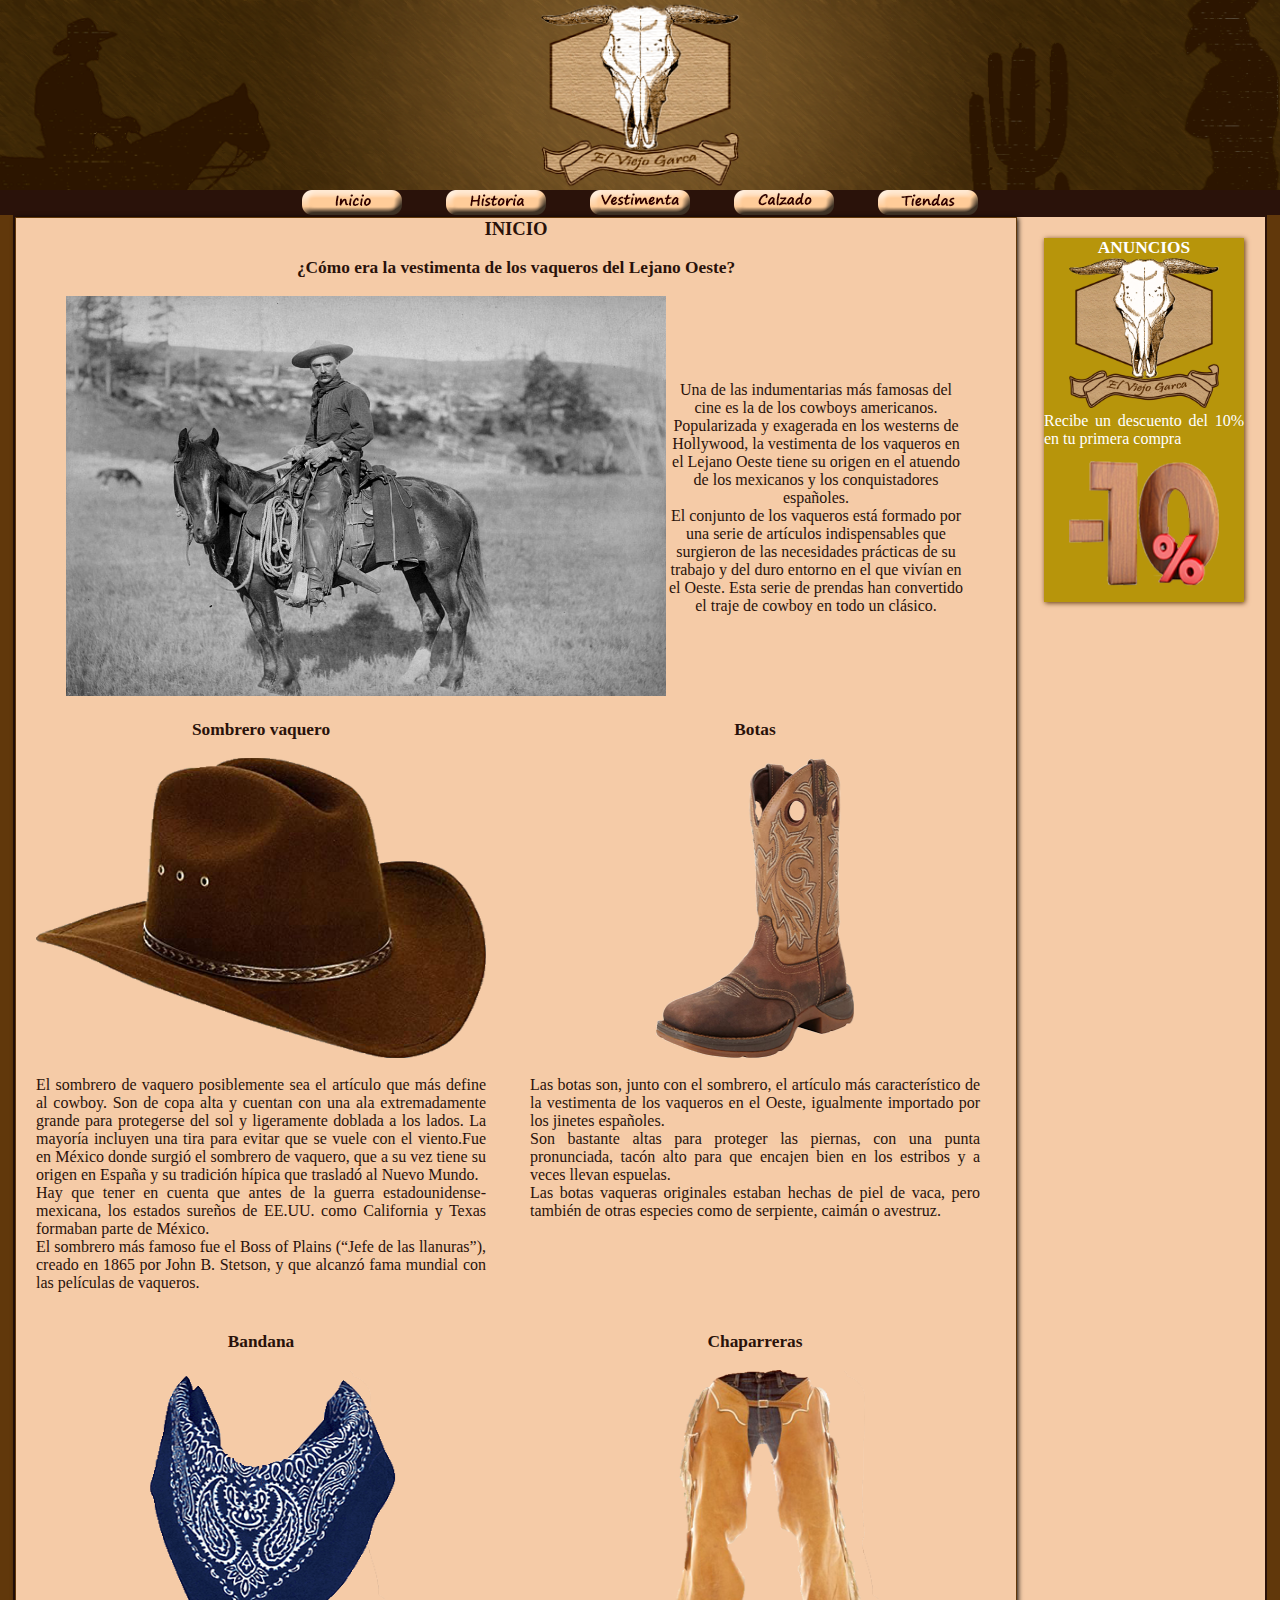
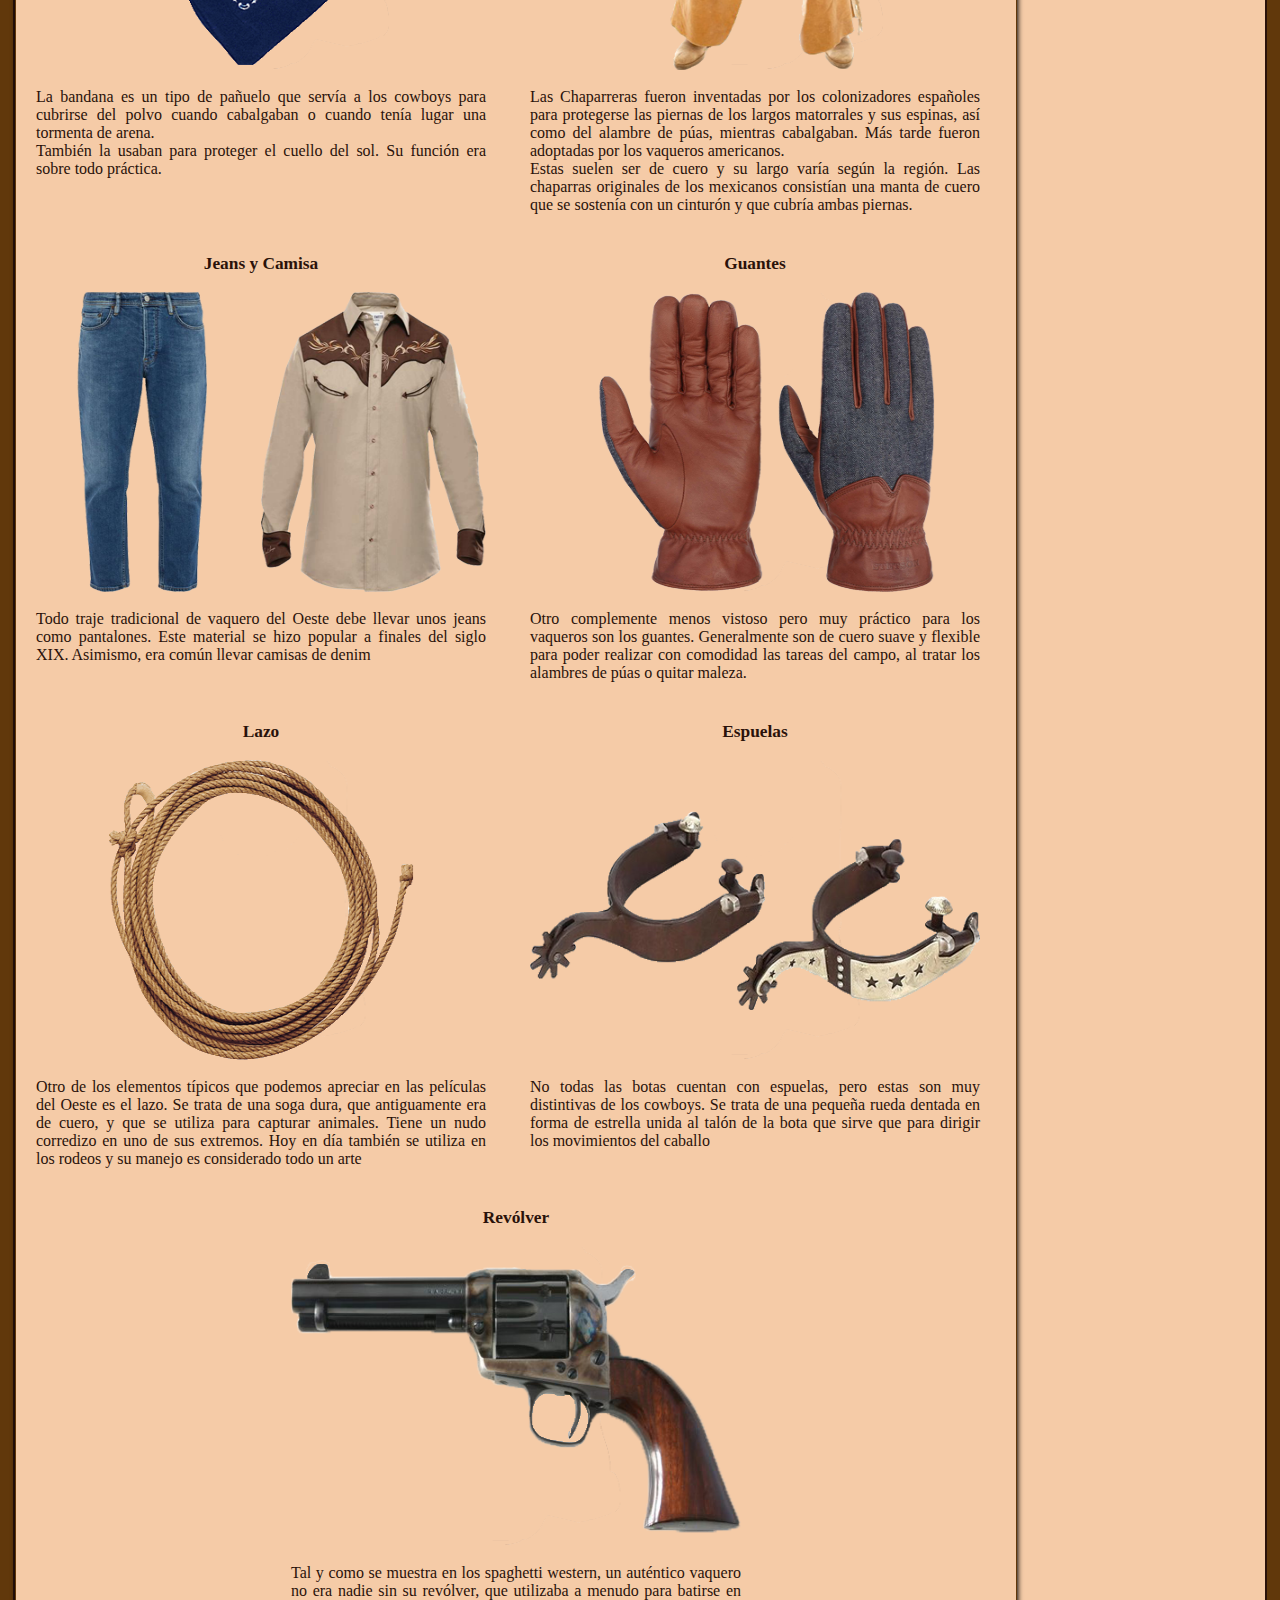
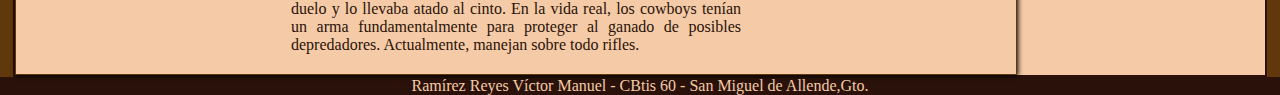
<file: index.html>
<!DOCTYPE html>
<html>
<meta charset="utf-8">
<head>
	<title>Inicio</title>
	<link rel="stylesheet" type="text/css" href="css/estilos.css">
</head>
<body>
	<header>
		<center><img src="imagenes/CintillaKO.png"></center>
	</header>
	<nav>
		<center>
			<ul>
				<a href="Index.html"><img src="imagenes/btn_inicio.png"></a>
				<a href="historia.html"><img src="imagenes/btn_historia.png"></a>
				<a href="vestimenta.html"><img src="imagenes/btn_vestimenta.png"></a>
				<a href="calzado.html"><img src="imagenes/btn_calzado.png"></a>
				<a href="tiendas.html"><img src="imagenes/btn_tiendas.png"></a>
			</ul>
		</center>
	</nav>

	<section id="main">
		<section>
			<CENTER><strong><h1>INICIO</h1></strong></CENTER>
            <br>
            <center><h3>¿Cómo era la vestimenta de los vaqueros del Lejano Oeste?</h3></center>
            <br>
            <center>
            	<table id="table1">
            	<tr id="table1">
            		<td id="table1"><center><img id="i1" src="imagenes/a6.jpg"></center></td>
            		<td id="table1">
            			<p id="c1">
				        Una de las indumentarias más famosas del cine es la de los cowboys americanos. Popularizada y exagerada en los westerns de Hollywood, la vestimenta de los vaqueros en el Lejano Oeste tiene su origen en el atuendo de los mexicanos y los conquistadores españoles.
				        <br>
				        El conjunto de los vaqueros está formado por una serie de artículos indispensables que surgieron de las necesidades prácticas de su trabajo y del duro entorno en el que vivían en el Oeste. Esta serie de prendas han convertido el traje de cowboy en todo un clásico.
				        </p>
            		</td>
            		
            	</tr>
            </table>
            </center>
			
			<article>
				<center><h3>Sombrero vaquero</h3></center>
				<br>
				<img src="imagenes/z2.png">
				<br>
				<p>
					El sombrero de vaquero posiblemente sea el artículo que más define al cowboy. Son de copa alta y cuentan con una ala extremadamente grande para protegerse del sol y ligeramente doblada a los lados. La mayoría incluyen una tira para evitar que se vuele con el viento.Fue en México donde surgió el sombrero de vaquero, que a su vez tiene su origen en España y su tradición hípica que trasladó al Nuevo Mundo.
					<br>
                    Hay que tener en cuenta que antes de la guerra estadounidense-mexicana, los estados sureños de EE.UU. como California y Texas formaban parte de México.
                    <br>
                    El sombrero más famoso fue el Boss of Plains (“Jefe de las llanuras”), creado en 1865 por John B. Stetson, y que alcanzó fama mundial con las películas de vaqueros.
				</p>
			</article>

			<article>
				<center><h3>Botas</h3></center>
				<br>
				<img src="imagenes/z3.png">
				<br>
				<p>
					Las botas son, junto con el sombrero, el artículo más característico de la vestimenta de los vaqueros en el Oeste, igualmente importado por los jinetes españoles.
					<br>
                    Son bastante altas para proteger las piernas, con una punta pronunciada, tacón alto para que encajen bien en los estribos y a veces llevan espuelas.
                    <br>
                    Las botas vaqueras originales estaban hechas de piel de vaca, pero también de otras especies como de serpiente, caimán o avestruz.
				</p>
			</article>

			<article>
				<center><h3>Bandana</h3></center>
				<br>
				<img src="imagenes/z4.png">
				<br>
				<p>
					La bandana es un tipo de pañuelo que servía a los cowboys para cubrirse del polvo cuando cabalgaban o cuando tenía lugar una tormenta de arena.
					<br>
                    También la usaban para proteger el cuello del sol. Su función era sobre todo práctica.
				</p>
			</article>

			<article>
				<center><h3>Chaparreras</h3></center>
				<br>
				<img src="imagenes/z5.png">
				<br>
				<p>
					Las Chaparreras fueron inventadas por los colonizadores españoles para protegerse las piernas de los largos matorrales y sus espinas, así como del alambre de púas, mientras cabalgaban. Más tarde fueron adoptadas por los vaqueros americanos.
					<br>
                    Estas suelen ser de cuero y su largo varía según la región. Las chaparras originales de los mexicanos consistían una manta de cuero que se sostenía con un cinturón y que cubría ambas piernas.
				</p>
			</article>

			<article>
				<center><h3>Jeans y Camisa</h3></center>
				<br>
				<img src="imagenes/z6.png">
				<br>
				<p>
					Todo traje tradicional de vaquero del Oeste debe llevar unos jeans como pantalones. Este material se hizo popular a finales del siglo XIX. Asimismo, era común llevar camisas de denim
				</p>
			</article>

			<article>
				<center><h3>Guantes</h3></center>
				<br>
				<img src="imagenes/z7.png">
				<br>
				<p>
					Otro complemente menos vistoso pero muy práctico para los vaqueros son los guantes. Generalmente son de cuero suave y flexible para poder realizar con comodidad las tareas del campo, al tratar los alambres de púas o quitar maleza.
				</p>
			</article>

			<article>
				<center><h3>Lazo</h3></center>
				<br>
				<img src="imagenes/z8.png">
				<br>
				<p>
					Otro de los elementos típicos que podemos apreciar en las películas del Oeste es el lazo. Se trata de una soga dura, que antiguamente era de cuero, y que se utiliza para capturar animales.
                    Tiene un nudo corredizo en uno de sus extremos. Hoy en día también se utiliza en los rodeos y su manejo es considerado todo un arte
				</p>
			</article>

			<article>
				<center><h3>Espuelas</h3></center>
				<br>
				<img src="imagenes/z9.png">
				<br>
				<p>
					No todas las botas cuentan con espuelas, pero estas son muy distintivas de los cowboys. Se trata de una pequeña rueda dentada en forma de estrella unida al talón de la bota que sirve que para dirigir los movimientos del caballo
				</p>
			</article>

			<center>
				<article>
				<center><h3>Revólver</h3></center>
				<br>
				<img src="imagenes/z10.png">
				<br>
				<p>
					Tal y como se muestra en los spaghetti western, un auténtico vaquero no era nadie sin su revólver, que utilizaba a menudo para batirse en duelo y lo llevaba atado al cinto. En la vida real, los cowboys tenían un arma fundamentalmente para proteger al ganado de posibles depredadores. Actualmente, manejan sobre todo rifles.
				</p>
			</article>
			</center>

		</section>
		<aside>
			<h1><center>ANUNCIOS</center></h1>
			<center>
				<td>
					<tr><img src="imagenes/Logo4K.png"></tr>
					<tr><p>Recibe un descuento del 10% en tu primera compra</p></tr>
					<tr><img src="imagenes/y1.png"></tr>
				</td>
			</center>
		</aside>
		
	</section>

	<footer>
		<p>Ramírez Reyes Víctor Manuel  -  CBtis 60  -  San Miguel de Allende,Gto.</p>
	</footer>

</body>
</html>
</file>
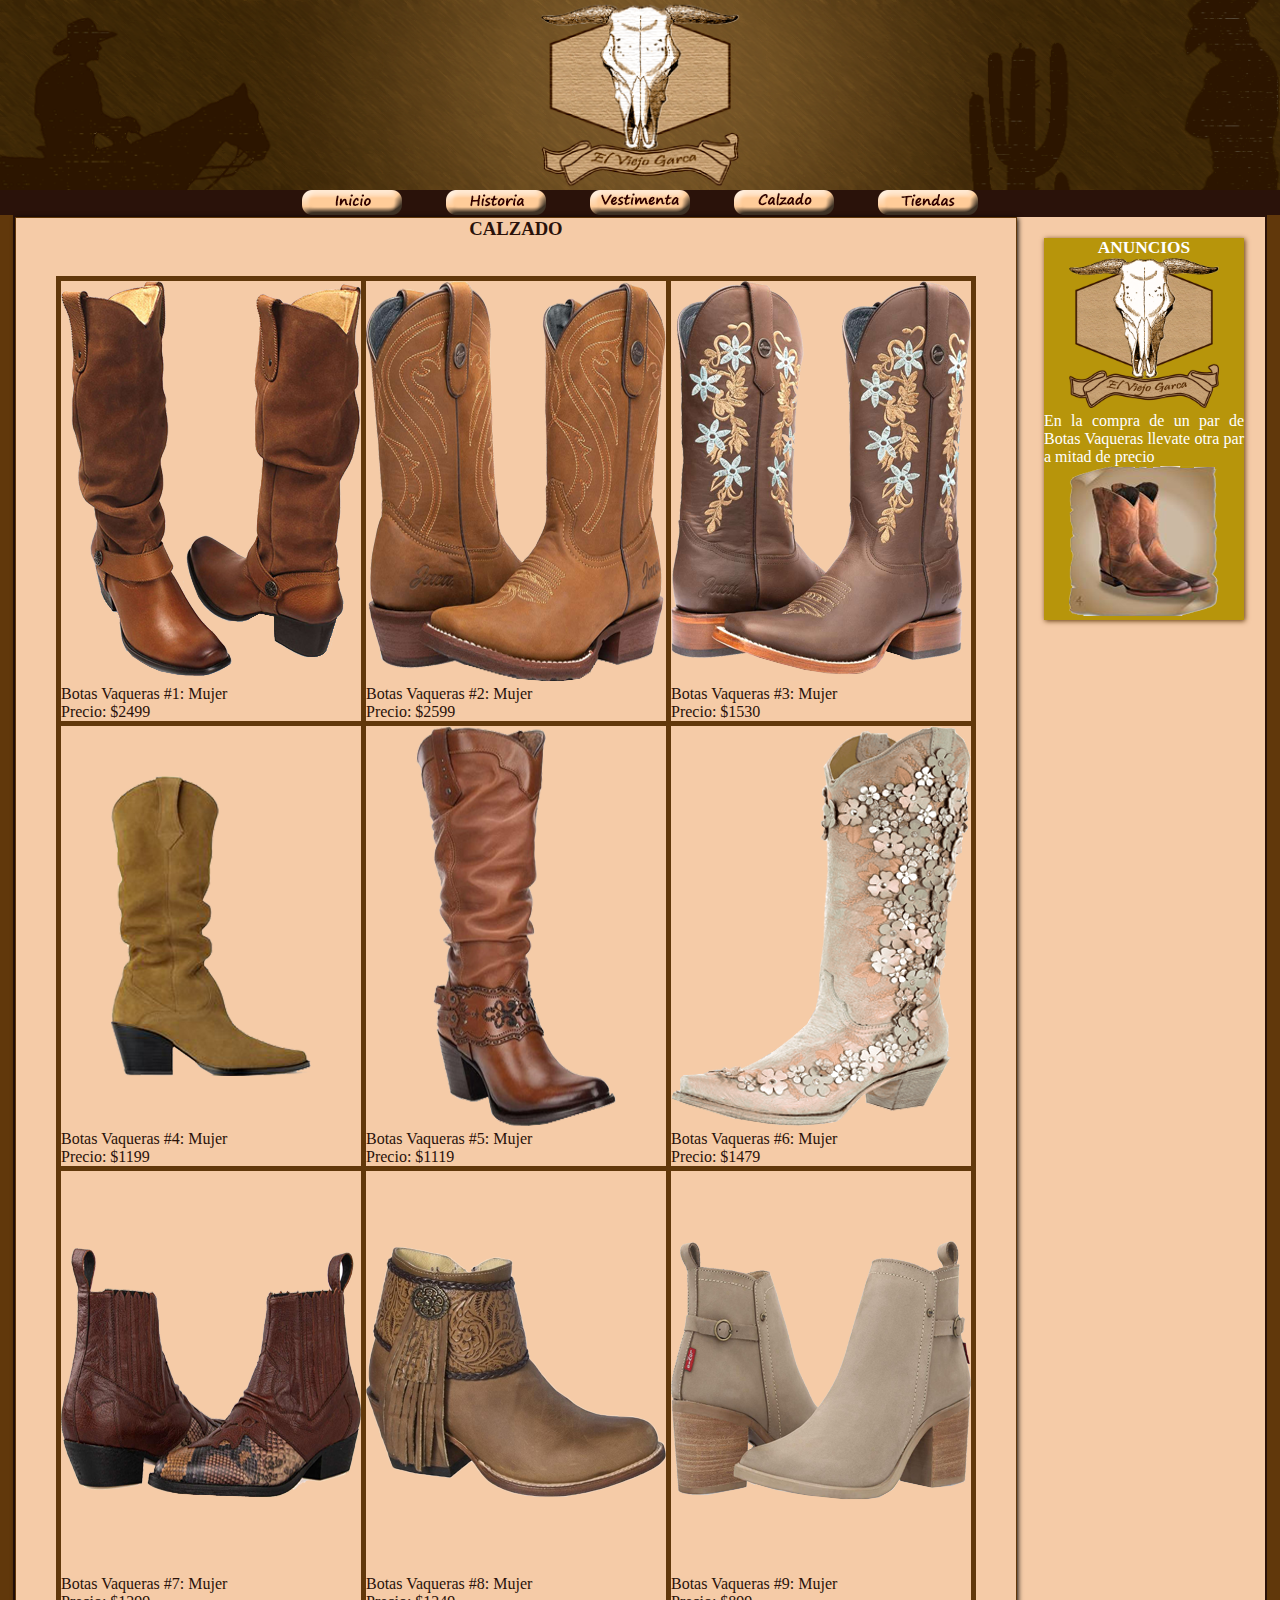
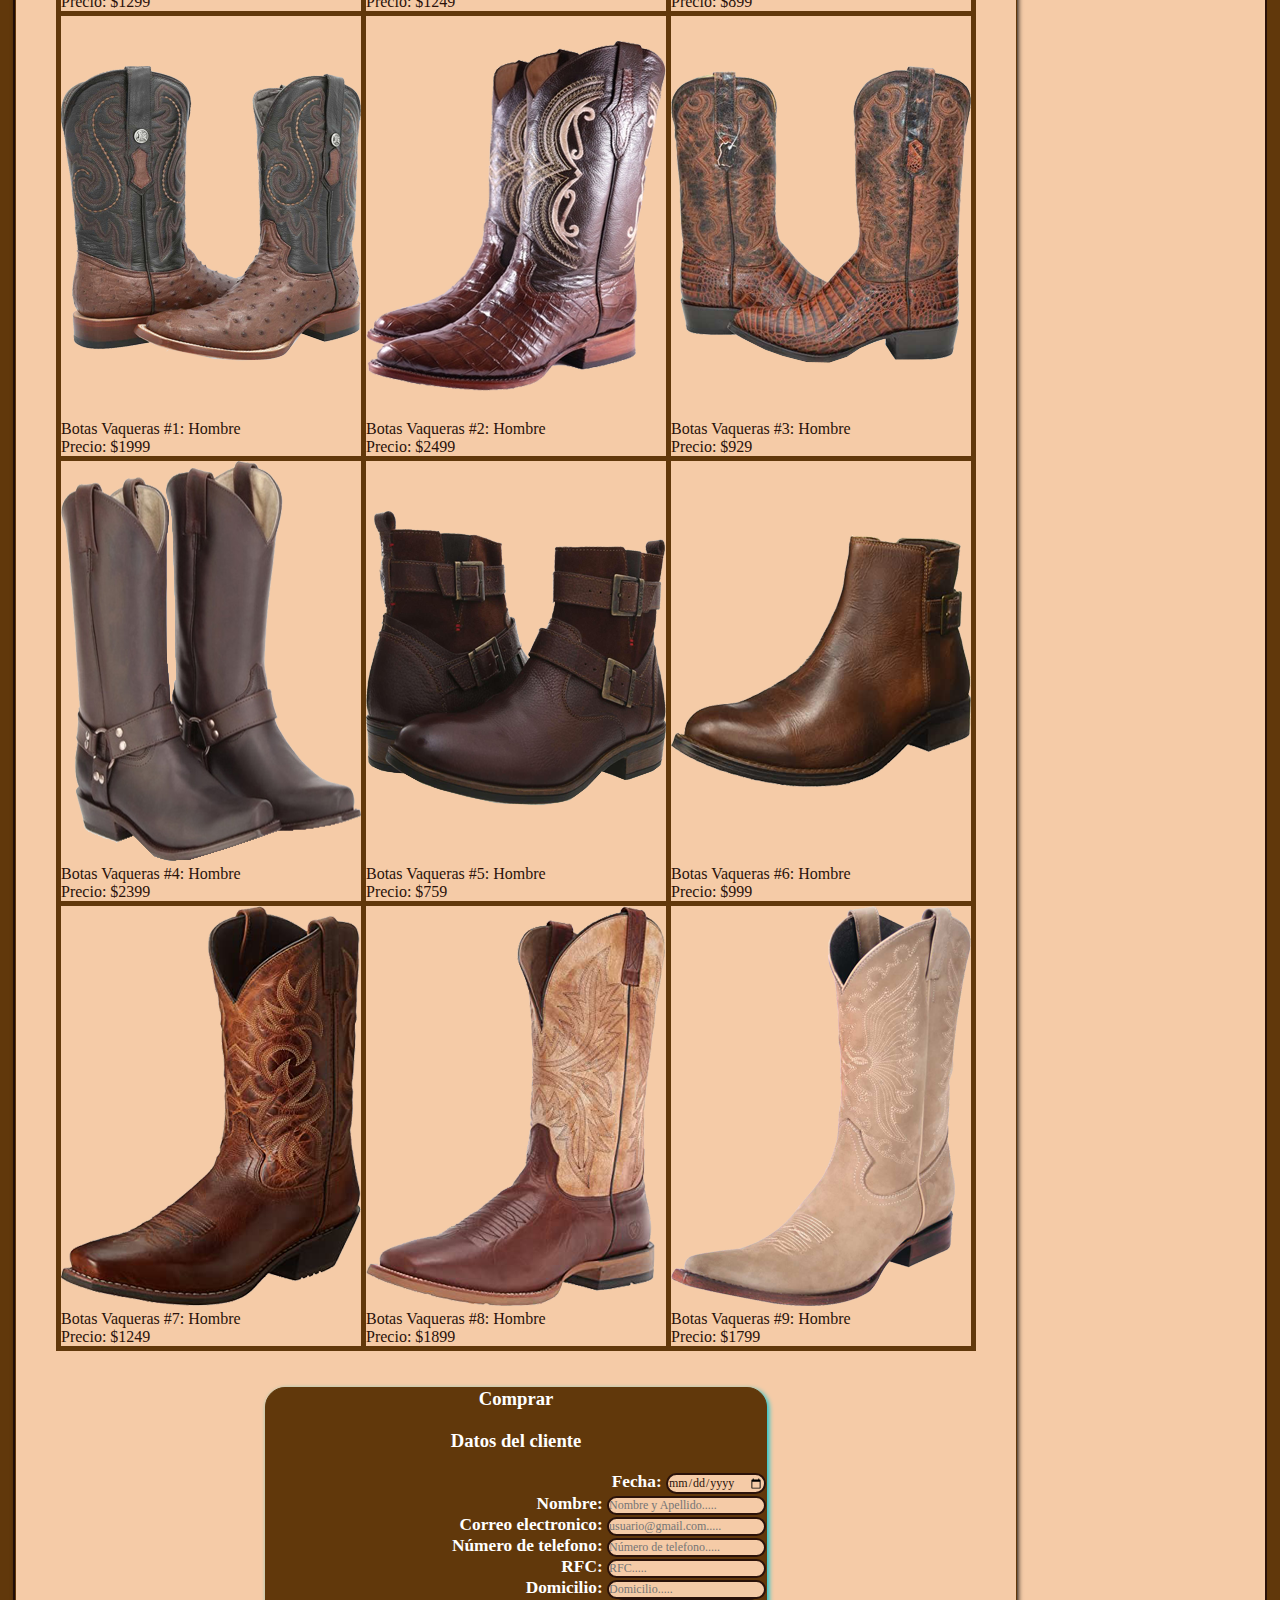
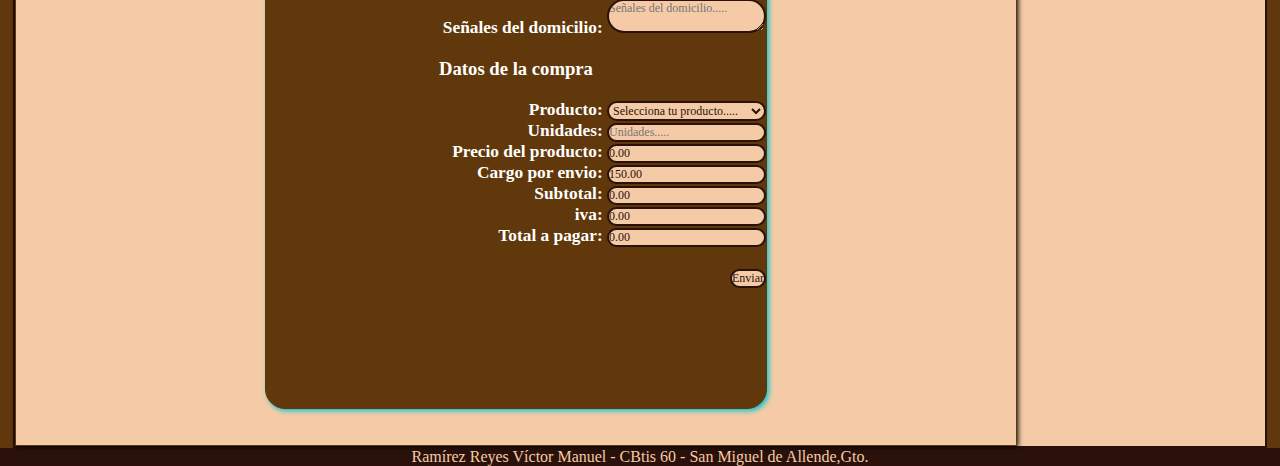
<file: calzado.html>
<!DOCTYPE html>
<html>
<meta charset="utf-8">
<head>
	<title>Index</title>
	<link rel="stylesheet" type="text/css" href="css/estilos.css">
</head>

<script type="text/javascript">
	function calcular(valor){
		iva1=0;subt=0;tot=0;pre=0;

		switch(document.getElementById('opcion').value){

			case "Botas Vaqueras #1: Mujer":
			pre=2499;
			subt=(valor.value*2499)+150;
			iva1=subt*0.16;
			tot=subt+iva1;
			document.getElementById('Subtotal').value=subt;
			document.getElementById('iva').value=iva1;
			document.getElementById('total').value=tot;
			document.getElementById('precio').value=pre;
			break;
			case "Botas Vaqueras #2: Mujer":
			pre=2599;
			subt=(valor.value*2599)+150;
			iva1=subt*0.16;
			tot=subt+iva1;
			document.getElementById('Subtotal').value=subt;
			document.getElementById('iva').value=iva1;
			document.getElementById('total').value=tot;
			document.getElementById('precio').value=pre;
			break;
			case "Botas Vaqueras #3: Mujer":
			pre=1530;
			subt=(valor.value*1530)+150;
			iva1=subt*0.16;
			tot=subt+iva1;
			document.getElementById('Subtotal').value=subt;
			document.getElementById('iva').value=iva1;
			document.getElementById('total').value=tot;
			document.getElementById('precio').value=pre;
			break;
			case "Botas Vaqueras #4: Mujer":
			pre=1199;
			subt=(valor.value*1199)+150;
			iva1=subt*0.16;
			tot=subt+iva1;
			document.getElementById('Subtotal').value=subt;
			document.getElementById('iva').value=iva1;
			document.getElementById('total').value=tot;
			document.getElementById('precio').value=pre;
			break;
			case "Botas Vaqueras #5: Mujer":
			pre=1119;
			subt=(valor.value*1119)+150;
			iva1=subt*0.16;
			tot=subt+iva1;
			document.getElementById('Subtotal').value=subt;
			document.getElementById('iva').value=iva1;
			document.getElementById('total').value=tot;
			document.getElementById('precio').value=pre;
			break;
			case "Botas Vaqueras #6: Mujer":
			pre=1479;
			subt=(valor.value*1479)+150;
			iva1=subt*0.16;
			tot=subt+iva1;
			document.getElementById('Subtotal').value=subt;
			document.getElementById('iva').value=iva1;
			document.getElementById('total').value=tot;
			document.getElementById('precio').value=pre;
			break;
			case "Botas Vaqueras #7: Mujer":
			pre=1299;
			subt=(valor.value*1299)+150;
			iva1=subt*0.16;
			tot=subt+iva1;
			document.getElementById('Subtotal').value=subt;
			document.getElementById('iva').value=iva1;
			document.getElementById('total').value=tot;
			document.getElementById('precio').value=pre;
			break;
			case "Botas Vaqueras #8: Mujer":
			pre=1249;
			subt=(valor.value*1249)+150;
			iva1=subt*0.16;
			tot=subt+iva1;
			document.getElementById('Subtotal').value=subt;
			document.getElementById('iva').value=iva1;
			document.getElementById('total').value=tot;
			document.getElementById('precio').value=pre;
			break;
			case "Botas Vaqueras #9: Mujer":
			pre=899;
			subt=(valor.value*899)+150;
			iva1=subt*0.16;
			tot=subt+iva1;
			document.getElementById('Subtotal').value=subt;
			document.getElementById('iva').value=iva1;
			document.getElementById('total').value=tot;
			document.getElementById('precio').value=pre;
			break;
			case "Botas Vaqueras #1: Hombre":
			pre=1999;
			subt=(valor.value*1999)+150;
			iva1=subt*0.16;
			tot=subt+iva1;
			document.getElementById('Subtotal').value=subt;
			document.getElementById('iva').value=iva1;
			document.getElementById('total').value=tot;
			document.getElementById('precio').value=pre;
			break;
			case "Botas Vaqueras #2: Hombre":
			pre=2499;
			subt=(valor.value*2499)+150;
			iva1=subt*0.16;
			tot=subt+iva1;
			document.getElementById('Subtotal').value=subt;
			document.getElementById('iva').value=iva1;
			document.getElementById('total').value=tot;
			document.getElementById('precio').value=pre;
			break;
			case "Botas Vaqueras #3: Hombre":
			pre=929;
			subt=(valor.value*929)+150;
			iva1=subt*0.16;
			tot=subt+iva1;
			document.getElementById('Subtotal').value=subt;
			document.getElementById('iva').value=iva1;
			document.getElementById('total').value=tot;
			document.getElementById('precio').value=pre;
			break;
			case "Botas Vaqueras #4: Hombre":
			pre=2399;
			subt=(valor.value*2399)+150;
			iva1=subt*0.16;
			tot=subt+iva1;
			document.getElementById('Subtotal').value=subt;
			document.getElementById('iva').value=iva1;
			document.getElementById('total').value=tot;
			document.getElementById('precio').value=pre;
			break;
			case "Botas Vaqueras #5: Hombre":
			pre=759;
			subt=(valor.value*759)+150;
			iva1=subt*0.16;
			tot=subt+iva1;
			document.getElementById('Subtotal').value=subt;
			document.getElementById('iva').value=iva1;
			document.getElementById('total').value=tot;
			document.getElementById('precio').value=pre;
			break;
			case "Botas Vaqueras #6: Hombre":
			pre=999;
			subt=(valor.value*999)+150;
			iva1=subt*0.16;
			tot=subt+iva1;
			document.getElementById('Subtotal').value=subt;
			document.getElementById('iva').value=iva1;
			document.getElementById('total').value=tot;
			document.getElementById('precio').value=pre;
			break;
			case "Botas Vaqueras #7: Hombre":
			pre=1249;
			subt=(valor.value*1249)+150;
			iva1=subt*0.16;
			tot=subt+iva1;
			document.getElementById('Subtotal').value=subt;
			document.getElementById('iva').value=iva1;
			document.getElementById('total').value=tot;
			document.getElementById('precio').value=pre;
			break;
			case "Botas Vaqueras #8: Hombre":
			pre=1899;
			subt=(valor.value*1899)+150;
			iva1=subt*0.16;
			tot=subt+iva1;
			document.getElementById('Subtotal').value=subt;
			document.getElementById('iva').value=iva1;
			document.getElementById('total').value=tot;
			document.getElementById('precio').value=pre;
			break;
			case "Botas Vaqueras #9: Hombre":
			pre=1799;
			subt=(valor.value*1799)+150;
			iva1=subt*0.16;
			tot=subt+iva1;
			document.getElementById('Subtotal').value=subt;
			document.getElementById('iva').value=iva1;
			document.getElementById('total').value=tot;
			document.getElementById('precio').value=pre;
			break;
		}

		

	}
</script>

<body>
	<header>
		<center><img src="imagenes/CintillaKO.png"></center>
	</header>
	<nav>
		<center>
			<ul>
				<a href="Index.html"><img src="imagenes/btn_inicio.png"></a>
				<a href="historia.html"><img src="imagenes/btn_historia.png"></a>
				<a href="vestimenta.html"><img src="imagenes/btn_vestimenta.png"></a>
				<a href="calzado.html"><img src="imagenes/btn_calzado.png"></a>
				<a href="tiendas.html"><img src="imagenes/btn_tiendas.png"></a>
			</ul>
		</center>
	</nav>

	<section id="main">
		<section>

		<CENTER><strong><h1>CALZADO</h1></strong></CENTER>
		<br>
		<br>
		<center>
			<table>

			<tr>
				<td>
					<img src="imagenes/B7.png">
					<br>
					<p>
						Botas Vaqueras #1: Mujer
						<br>
						Precio: $2499
					</p>
				</td>
				<td>
					<img src="imagenes/B8.png">
					<br>
					<p>
						Botas Vaqueras #2: Mujer
						<br>
						Precio: $2599
					</p>
				</td>
				<td>
					<img src="imagenes/B16.png">
					<br>
					<p>
						Botas Vaqueras #3: Mujer
						<br>
						Precio: $1530
					</p>
				</td>
			</tr>

			<tr>
				<td>
					<img src="imagenes/B12.png">
					<br>
					<p>
						Botas Vaqueras #4: Mujer
						<br>
						Precio: $1199
					</p>
				</td>
				<td>
					<img src="imagenes/B11.png">
					<br>
					<p>
						Botas Vaqueras #5: Mujer
						<br>
						Precio: $1119
					</p>
				</td>
				<td>
					<img src="imagenes/B17.png">
					<br>
					<p>
						Botas Vaqueras #6: Mujer
						<br>
						Precio: $1479
					</p>
				</td>
			</tr>

			<tr>
				<td>
					<img src="imagenes/B9.png">
					<br>
					<p>
						Botas Vaqueras #7: Mujer
						<br>
						Precio: $1299
					</p>
				</td>
				<td>
					<img src="imagenes/B10.png">
					<br>
					<p>
						Botas Vaqueras #8: Mujer
						<br>
						Precio: $1249
					</p>
				</td>
				<td>
					<img src="imagenes/B18.png">
					<br>
					<p>
						Botas Vaqueras #9: Mujer
						<br>
						Precio: $899
					</p>
				</td>
			</tr>

			<tr>
				<td>
					<img src="imagenes/B1.png">
					<br>
					<p>
						Botas Vaqueras #1: Hombre
						<br>
						Precio: $1999
					</p>
				</td>
				<td>
					<img src="imagenes/B2.png">
					<br>
					<p>
						Botas Vaqueras #2: Hombre
						<br>
						Precio: $2499
					</p>
				</td>
				<td>
					<img src="imagenes/B3.png">
					<br>
					<p>
						Botas Vaqueras #3: Hombre
						<br>
						Precio: $929
					</p>
				</td>
			</tr>

			<tr>
				<td>
					<img src="imagenes/B13.png">
					<br>
					<p>
						Botas Vaqueras #4: Hombre
						<br>
						Precio: $2399
					</p>
				</td>
				<td>
					<img src="imagenes/B4.png">
					<br>
					<p>
						Botas Vaqueras #5: Hombre
						<br>
						Precio: $759
					</p>
				</td>
				<td>
					<img src="imagenes/B6.png">
					<br>
					<p>
						Botas Vaqueras #6: Hombre
						<br>
						Precio: $999
					</p>
				</td>
			</tr>

			<tr>
				<td>
					<img src="imagenes/B5.png">
					<br>
					<p>
						Botas Vaqueras #7: Hombre
						<br>
						Precio: $1249
					</p>
				</td>
				<td>
					<img src="imagenes/B14.png">
					<br>
					<p>
						Botas Vaqueras #8: Hombre
						<br>
						Precio: $1899
					</p>
				</td>
				<td>
					<img src="imagenes/B15.png">
					<br>
					<p>
						Botas Vaqueras #9: Hombre
						<br>
						Precio: $1799
					</p>
				</td>
			</tr>
		</table>
		</center>
		 <br>
        <br>
        <center>
			<section class="form" style="width: 500px;height: 620px;background: #61380B;font-size: 13pt;font-family: cursive;color: #ffffff;box-shadow: 2px 2px 5px #09C5D5;border-radius: 20px">
			<h1 id="F">Comprar</h1>
			<br>
			<h1 id="F">Datos del cliente</h1>
			<br>
			<form action="altas.php" method="POST" style="text-align: right;">
				<b>Fecha: </b>
				<input style="border-radius: 20px" id="f2" type="date" required="" name="fecha"><br>
				<b>Nombre: </b>
				<input style="border-radius: 20px" id="f2" type="" placeholder="Nombre y Apellido....." required="" name="nombre"><br>
				<b>Correo electronico: </b>
				<input style="border-radius: 20px" id="f2" type="email" placeholder="usuario@gmail.com....." required="" name="correo"><br>
				<b>Número de telefono: </b>
				<input style="border-radius: 20px" id="f2" type="" placeholder="Número de telefono....." required="" name="telefono"><br>
				<b>RFC: </b>
				<input style="border-radius: 20px" id="f2" type="" placeholder="RFC....." required="" name="rfc"><br>
				<b>Domicilio: </b>
				<input style="border-radius: 20px" id="f2" type="" placeholder="Domicilio....." required="" name="domicilio"><br>
				<b>Señales del domicilio: </b>
				<textarea style="border-radius: 20px" id="f2" placeholder="Señales del domicilio....." required="" name="señales"></textarea><br>
				<br>
				<h1 id="F">Datos de la compra</h1><br>
				<b>Producto: </b><select style="border-radius: 20px" id="opcion" name="producto">
					<option>Selecciona tu producto.....</option>
					<option>Botas Vaqueras #1: Mujer</option>
					<option>Botas Vaqueras #2: Mujer</option>
					<option>Botas Vaqueras #3: Mujer</option>
					<option>Botas Vaqueras #4: Mujer</option>
					<option>Botas Vaqueras #5: Mujer</option>
					<option>Botas Vaqueras #6: Mujer</option>
					<option>Botas Vaqueras #7: Mujer</option>
					<option>Botas Vaqueras #8: Mujer</option>
					<option>Botas Vaqueras #9: Mujer</option>
					<option>Botas Vaqueras #1: Hombre</option>
					<option>Botas Vaqueras #2: Hombre</option>
					<option>Botas Vaqueras #3: Hombre</option>
					<option>Botas Vaqueras #4: Hombre</option>
					<option>Botas Vaqueras #5: Hombre</option>
					<option>Botas Vaqueras #6: Hombre</option>
					<option>Botas Vaqueras #7: Hombre</option>
					<option>Botas Vaqueras #8: Hombre</option>
					<option>Botas Vaqueras #9: Hombre</option>
				</select><br>
				<b>Unidades: </b>
				<input style="border-radius: 20px" id="f2" type="number" onchange="calcular(this);" placeholder="Unidades....." required="" name="unidades">
				<br>
				<b>Precio del producto: </b>
				<input style="border-radius: 20px" type="" id="precio" value="0.00" name="preciou"><br>
				<b>Cargo por envio: </b>
				<input style="border-radius: 20px" type="" id="cargo" value="150.00" name="envio"><br>
				<b>Subtotal: </b>
				<input style="border-radius: 20px" type="" id="Subtotal" value="0.00" name="subtotal"><br>
				<b>iva: </b>
				<input style="border-radius: 20px" type="" id="iva" value="0.00" name="iva"><br>
				<b>Total a pagar: </b><input style="border-radius: 20px" type="" id="total" value="0.00" name="total"><br><br>
				<input style="border-radius: 20px" id="enviar" type="submit" value="Enviar" name="">
			</form>
		    </section>
		</center>
		<br>
		<br>
    </section>
    <aside>
			<h1><center>ANUNCIOS</center></h1>
			<center>
				<td>
					<tr><img src="imagenes/Logo4K.png"></tr>
					<tr><p>En la compra de un par de Botas Vaqueras llevate otra par a mitad de precio </p></tr>
					<tr><img src="imagenes/y4.png"></tr>
				</td>
			</center>
		</aside>
	</section>

	<footer>
		<p>Ramírez Reyes Víctor Manuel  -  CBtis 60  -  San Miguel de Allende,Gto.</p>
	</footer>

</body>
</html>
</file>
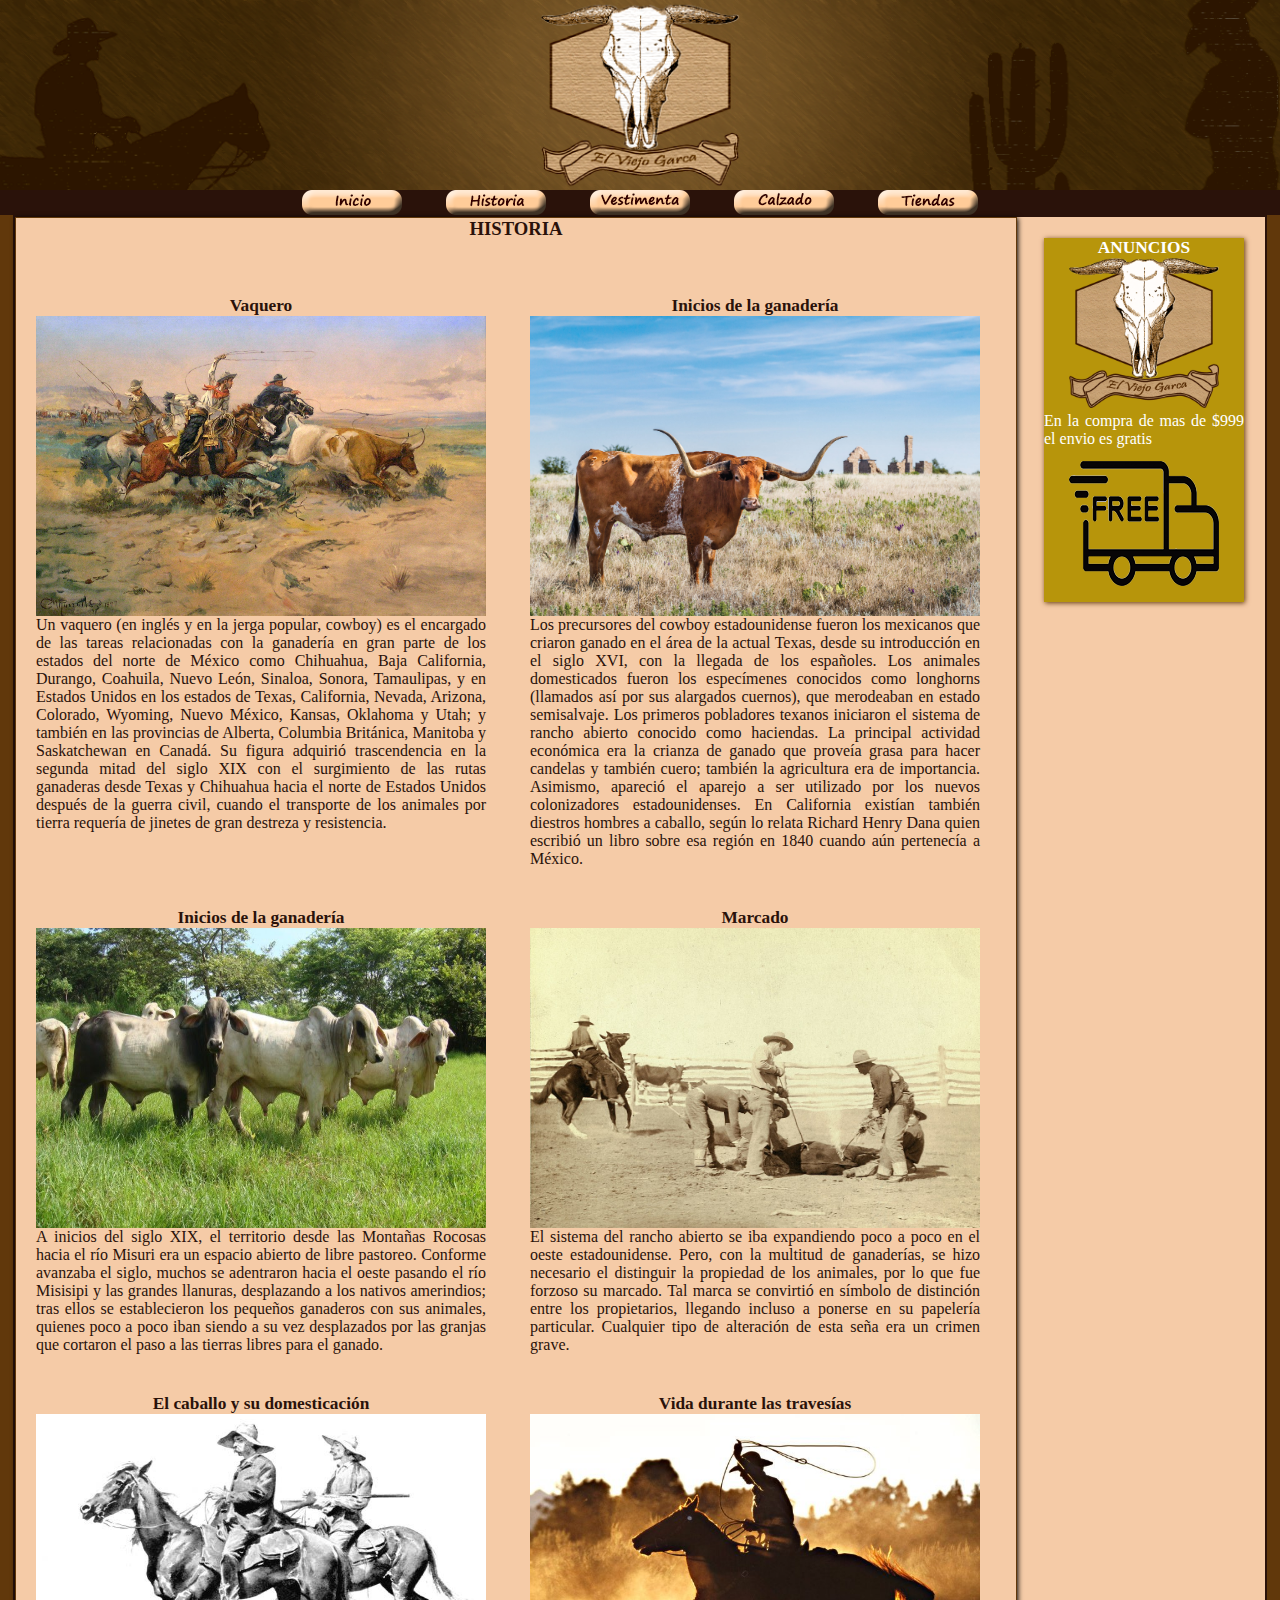
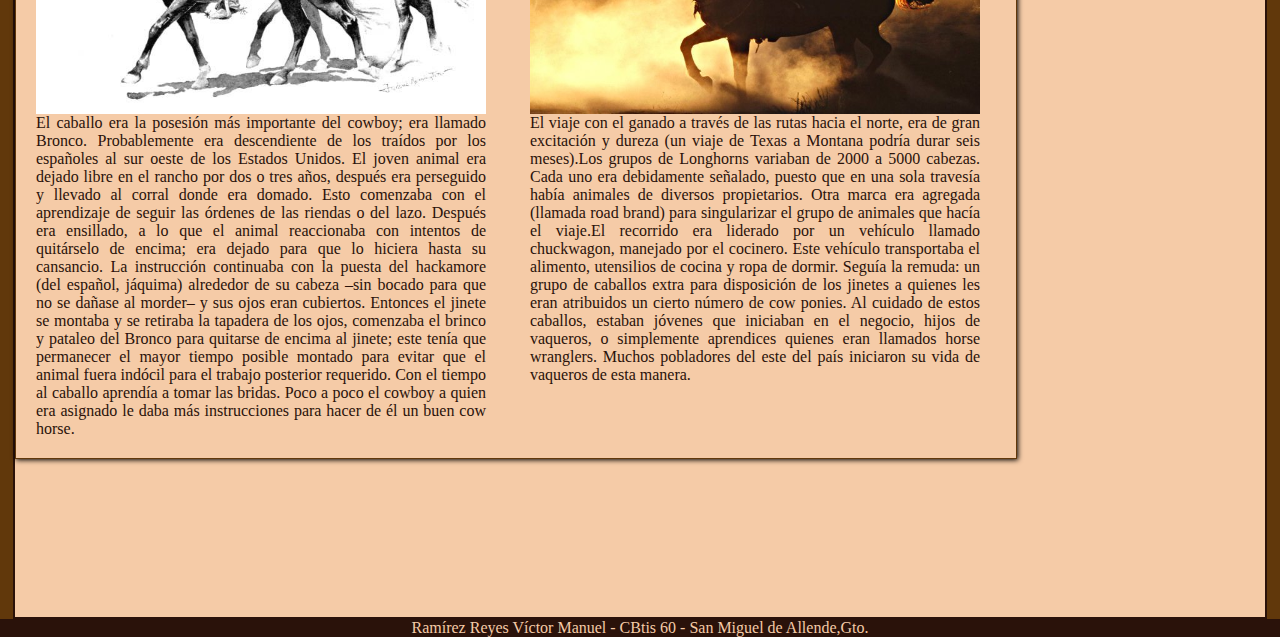
<file: historia.html>
<!DOCTYPE html>
<html>
<meta charset="utf-8">
<head>
	<title>Nosotros</title>
	<link rel="stylesheet" type="text/css" href="css/estilos.css">
</head>
<body>
	<header>
		<center><img src="imagenes/CintillaKO.png"></center>
	</header>
	<nav>
		<center>
			<ul>
				<a href="Index.html"><img src="imagenes/btn_inicio.png"></a>
				<a href="historia.html"><img src="imagenes/btn_historia.png"></a>
				<a href="vestimenta.html"><img src="imagenes/btn_vestimenta.png"></a>
				<a href="calzado.html"><img src="imagenes/btn_calzado.png"></a>
				<a href="tiendas.html"><img src="imagenes/btn_tiendas.png"></a>
			</ul>
		</center>
	</nav>

	<section id="main">
		<section>

		<CENTER><strong><h1>HISTORIA</h1></strong></CENTER>
		<br>
		<br>

            <article>
            	<CENTER><h3>Vaquero</h3></CENTER>
				<img src="imagenes\a1.jpg">
				<p>
					Un vaquero (en inglés y en la jerga popular, cowboy) es el encargado de las tareas relacionadas con la ganadería en gran parte de los estados del norte de México como Chihuahua, Baja California, Durango, Coahuila, Nuevo León, Sinaloa, Sonora, Tamaulipas, y en Estados Unidos en los estados de Texas, California, Nevada, Arizona, Colorado, Wyoming, Nuevo México, Kansas, Oklahoma y Utah; y también en las provincias de Alberta, Columbia Británica, Manitoba y Saskatchewan en Canadá. 
                    Su figura adquirió trascendencia en la segunda mitad del siglo XIX con el surgimiento de las rutas ganaderas desde Texas y Chihuahua hacia el norte de Estados Unidos después de la guerra civil, cuando el transporte de los animales por tierra requería de jinetes de gran destreza y resistencia.
				</p>	
			</article>

			<article>
				<CENTER><h3>Inicios de la ganadería</h3></CENTER>
				<img src="imagenes\a2.jpg">
				<p>
					Los precursores del cowboy estadounidense fueron los mexicanos que criaron ganado en el área de la actual Texas, desde su introducción en el siglo XVI, con la llegada de los españoles. Los animales domesticados fueron los especímenes conocidos como longhorns (llamados así por sus alargados cuernos), que merodeaban en estado semisalvaje. Los primeros pobladores texanos iniciaron el sistema de rancho abierto conocido como haciendas. La principal actividad económica era la crianza de ganado que proveía grasa para hacer candelas y también cuero; también la agricultura era de importancia. Asimismo, apareció el aparejo a ser utilizado por los nuevos colonizadores estadounidenses. En California existían también diestros hombres a caballo, según lo relata Richard Henry Dana quien escribió un libro sobre esa región en 1840 cuando aún pertenecía a México.
				</p>
			</article>

			<article>
				<CENTER><h3>Inicios de la ganadería</h3></CENTER>
				<img src="imagenes\a3.jpg">
				<p>
					A inicios del siglo XIX, el territorio desde las Montañas Rocosas hacia el río Misuri era un espacio abierto de libre pastoreo. Conforme avanzaba el siglo, muchos se adentraron hacia el oeste pasando el río Misisipi y las grandes llanuras, desplazando a los nativos amerindios; tras ellos se establecieron los pequeños ganaderos con sus animales, quienes poco a poco iban siendo a su vez desplazados por las granjas que cortaron el paso a las tierras libres para el ganado.
				</p>
			</article>

			<article>
				<CENTER><h3>Marcado</h3></CENTER>
				<img src="imagenes\a4.jpg">
				<p>
					El sistema del rancho abierto se iba expandiendo poco a poco en el oeste estadounidense. Pero, con la multitud de ganaderías, se hizo necesario el distinguir la propiedad de los animales, por lo que fue forzoso su marcado. Tal marca se convirtió en símbolo de distinción entre los propietarios, llegando incluso a ponerse en su papelería particular. Cualquier tipo de alteración de esta seña era un crimen grave.
				</p>
			</article>

			<article>
				<center><h3>El caballo y su domesticación</h3></center>
				<img src="imagenes\a5.jpg">
				<p>
					El caballo era la posesión más importante del cowboy; era llamado Bronco. Probablemente era descendiente de los traídos por los españoles al sur oeste de los Estados Unidos.
                    El joven animal era dejado libre en el rancho por dos o tres años, después era perseguido y llevado al corral donde era domado. Esto comenzaba con el aprendizaje de seguir las órdenes de las riendas o del lazo. Después era ensillado, a lo que el animal reaccionaba con intentos de quitárselo de encima; era dejado para que lo hiciera hasta su cansancio. La instrucción continuaba con la puesta del hackamore (del español, jáquima) alrededor de su cabeza –sin bocado para que no se dañase al morder– y sus ojos eran cubiertos. Entonces el jinete se montaba y se retiraba la tapadera de los ojos, comenzaba el brinco y pataleo del Bronco para quitarse de encima al jinete; este tenía que permanecer el mayor tiempo posible montado para evitar que el animal fuera indócil para el trabajo posterior requerido. Con el tiempo al caballo aprendía a tomar las bridas. Poco a poco el cowboy a quien era asignado le daba más instrucciones para hacer de él un buen cow horse.
				</p>
			</article>

			<article>
				<center><h3>Vida durante las travesías</h3></center>
				<img src="imagenes\a7.jpg">
				<p>
					El viaje con el ganado a través de las rutas hacia el norte, era de gran excitación y dureza (un viaje de Texas a Montana podría durar seis meses).Los grupos de Longhorns variaban de 2000 a 5000 cabezas. Cada uno era debidamente señalado, puesto que en una sola travesía había animales de diversos propietarios. Otra marca era agregada (llamada road brand) para singularizar el grupo de animales que hacía el viaje.El recorrido era liderado por un vehículo llamado chuckwagon, manejado por el cocinero. Este vehículo transportaba el alimento, utensilios de cocina y ropa de dormir. Seguía la remuda: un grupo de caballos extra para disposición de los jinetes a quienes les eran atribuidos un cierto número de cow ponies. Al cuidado de estos caballos, estaban jóvenes que iniciaban en el negocio, hijos de vaqueros, o simplemente aprendices quienes eran llamados horse wranglers. Muchos pobladores del este del país iniciaron su vida de vaqueros de esta manera.


				</p>
			</article>

		</section>
		<aside>
			<h1><center>ANUNCIOS</center></h1>
			<center>
				<td>
					<tr><img src="imagenes/Logo4K.png"></tr>
					<tr><p>En la compra de mas de $999 el envio es gratis</p></tr>
					<tr><img src="imagenes/y2.png"></tr>
				</td>
			</center>
		</aside>
	</section>

	<footer>
		<p>Ramírez Reyes Víctor Manuel  -  CBtis 60  -  San Miguel de Allende,Gto.</p>
	</footer>

</body>
</html>
</file>
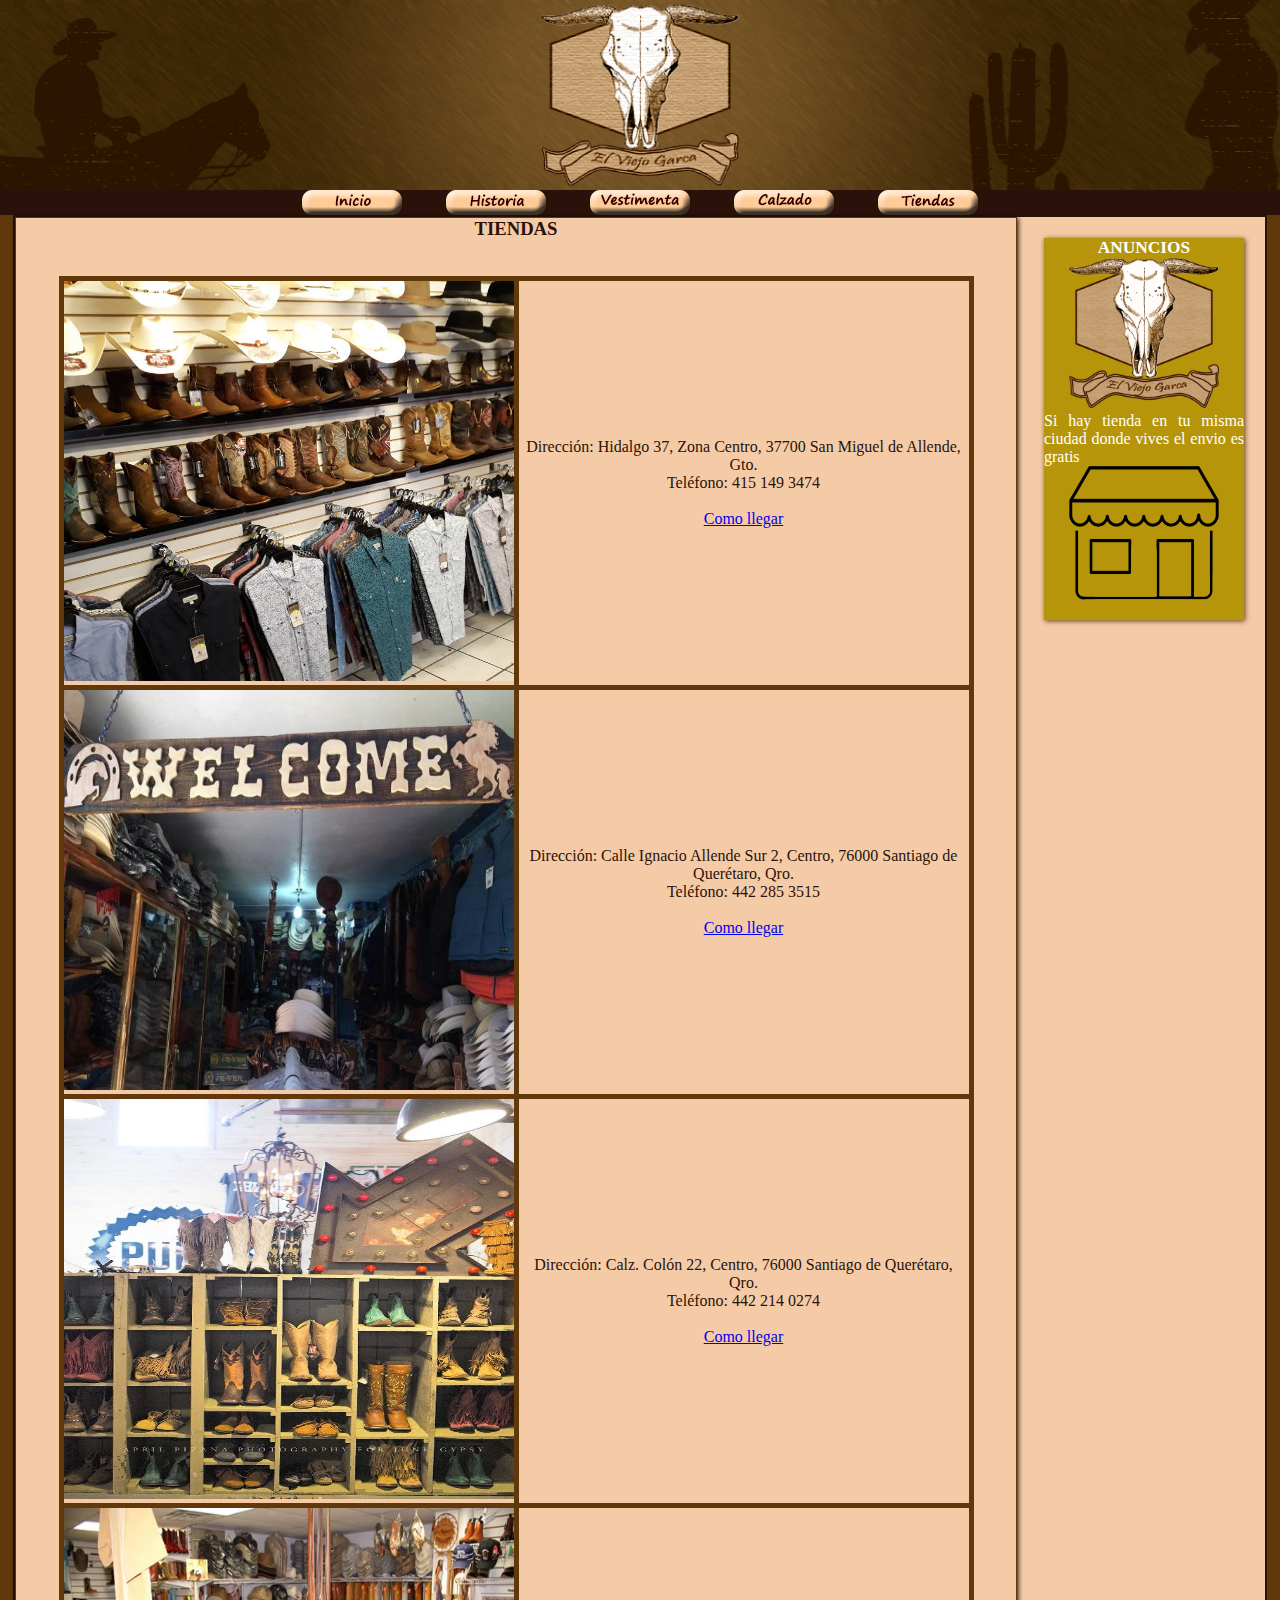
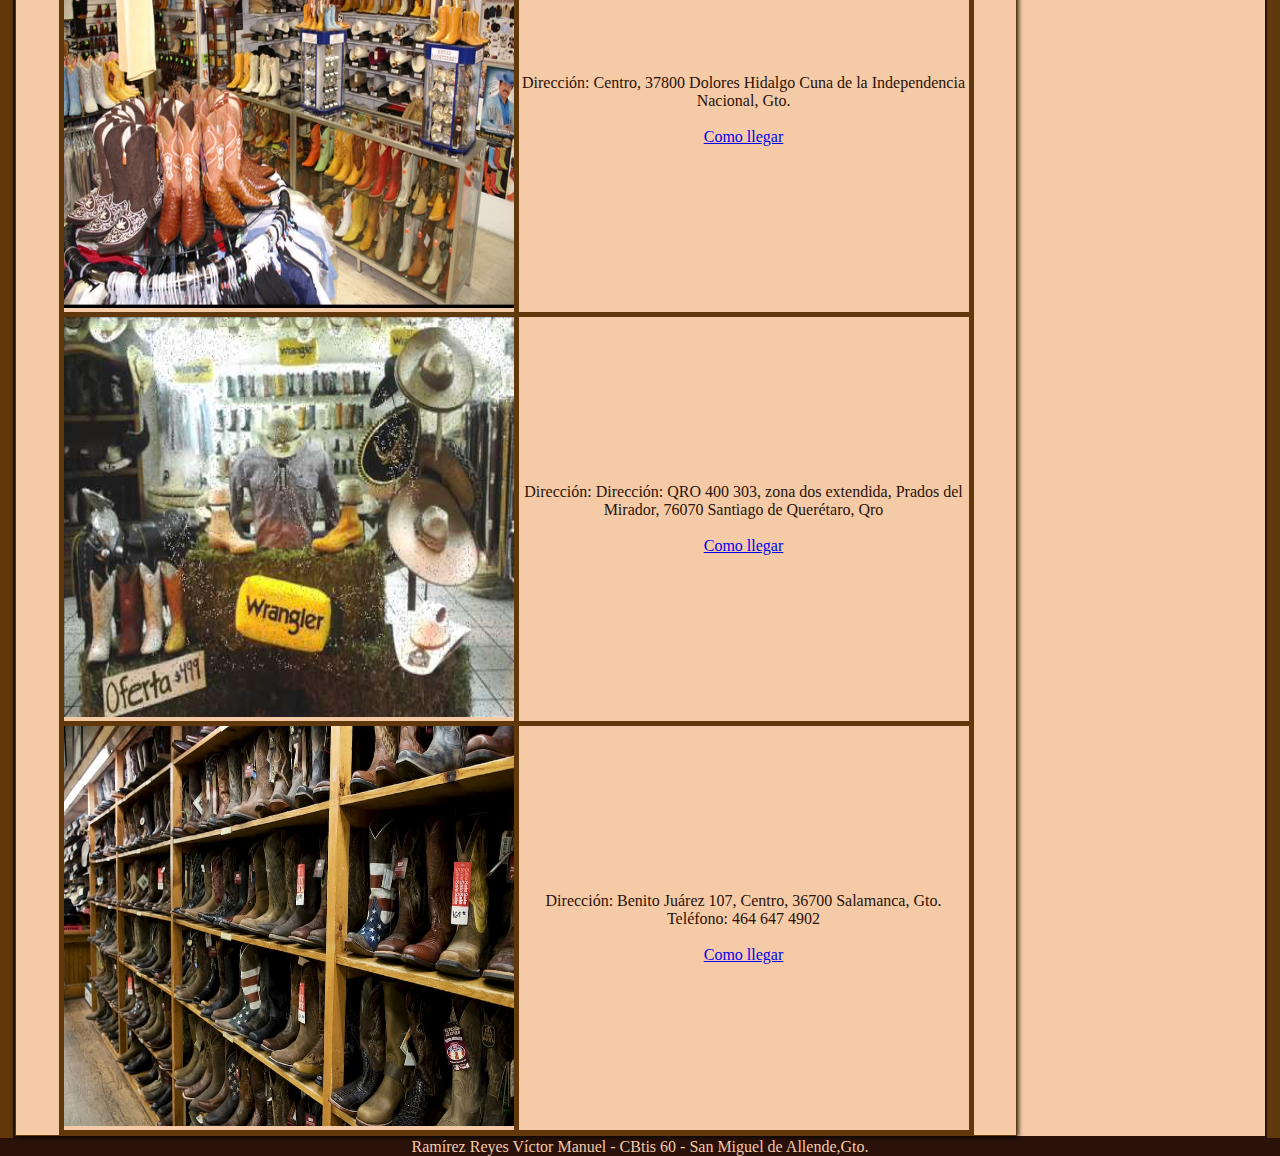
<file: tiendas.html>
<!DOCTYPE html>
<html>
<meta charset="utf-8">
<head>
	<title>Tiendas</title>
	<link rel="stylesheet" type="text/css" href="css/estilos.css">
</head>
<body>
	<header>
		<center><img src="imagenes/CintillaKO.png"></center>
	</header>
	<nav>
		<center>
			<ul>
				<a href="Index.html"><img src="imagenes/btn_inicio.png"></a>
				<a href="historia.html"><img src="imagenes/btn_historia.png"></a>
				<a href="vestimenta.html"><img src="imagenes/btn_vestimenta.png"></a>
				<a href="calzado.html"><img src="imagenes/btn_calzado.png"></a>
				<a href="tiendas.html"><img src="imagenes/btn_tiendas.png"></a>
			</ul>
		</center>
	</nav>

	<section id="main">
		<section>

		<CENTER><strong><h1>TIENDAS</h1></strong></CENTER>
		<br>
		<br>
		<center>
			<table>
			<tr id="table2">
				<td id="table2"><img id="i" src="imagenes/t1.jpg"></td>
				<td id="table2">
					 <p id="c">
					 	Dirección: Hidalgo 37, Zona Centro, 37700 San Miguel de Allende, Gto.
					 	<br>
                        Teléfono: 415 149 3474
                        <br>
                        <br>
                        <a href="https://goo.gl/maps/oTMNTXFZRuLHpwq49">Como llegar</a>
					 </p>
				</td>
			</tr>

			<tr id="table2">
				<td id="table2"><img id="i" src="imagenes/t2.jpg"></td>
				<td id="table2">
					<p id="c">
					 	Dirección: Calle Ignacio Allende Sur 2, Centro, 76000 Santiago de Querétaro, Qro.
					 	<br>
                        Teléfono: 442 285 3515
                        <br>
                        <br>
                        <a href="https://goo.gl/maps/ZDHVQV7pmAzibuiSA">Como llegar</a>
					 </p>
				</td>
			</tr>

			<tr id="table2">
				<td id="table2"><img id="i" src="imagenes/t3.jpg"></td>
				<td id="table2">
					<p id="c">
					 	Dirección: Calz. Colón 22, Centro, 76000 Santiago de Querétaro, Qro.
					 	<br>
                        Teléfono: 442 214 0274
                        <br>
                        <br>
                        <a href="https://goo.gl/maps/zAefnU9kvHaT5xVU8">Como llegar</a>
					 </p>
				</td>
			</tr>

			<tr id="table2">
				<td id="table2"><img id="i" src="imagenes/t4.jpg"></td>
				<td id="table2">
					<p id="c">
					 	Dirección: Centro, 37800 Dolores Hidalgo Cuna de la Independencia Nacional, Gto.
                        <br>
                        <br>
                        <a href="https://goo.gl/maps/DM4MzwMCaRSTpRs29">Como llegar</a>
					 </p>
				</td>
			</tr>

			<tr id="table2">
				<td id="table2"><img id="i" src="imagenes/t5.jpg"></td>
				<td id="table2"><p id="c">
					 	Dirección: Dirección: QRO 400 303, zona dos extendida, Prados del Mirador, 76070 Santiago de Querétaro, Qro
                        <br>
                        <br>
                        <a href="https://goo.gl/maps/eqXba9dceXCRGLVX6">Como llegar</a>
					 </p></td>
			</tr>

			<tr id="table2">
				<td id="table2"><img id="i" src="imagenes/t7.jpg"></td>
				<td id="table2"><p id="c">
					 	Dirección: Benito Juárez 107, Centro, 36700 Salamanca, Gto.
					 	<br>
                        Teléfono: 464 647 4902
                        <br>
                        <br>
                        <a href="https://goo.gl/maps/nM2rJNXnsWoMbFhs6">Como llegar</a>
					 </p></td>
			</tr>
		</table>
		</center>
		</section>
		<aside>
			<h1><center>ANUNCIOS</center></h1>
			<center>
				<td>
					<tr><img src="imagenes/Logo4K.png"></tr>
					<tr><p>Si hay tienda en tu misma ciudad donde vives el envio es gratis</p></tr>
					<tr><img src="imagenes/y5.png"></tr>
				</td>
			</center>
		</aside>
	</section>

	<footer>
		<p>Ramírez Reyes Víctor Manuel  -  CBtis 60  -  San Miguel de Allende,Gto.</p>
	</footer>

</body>
</html>
</file>
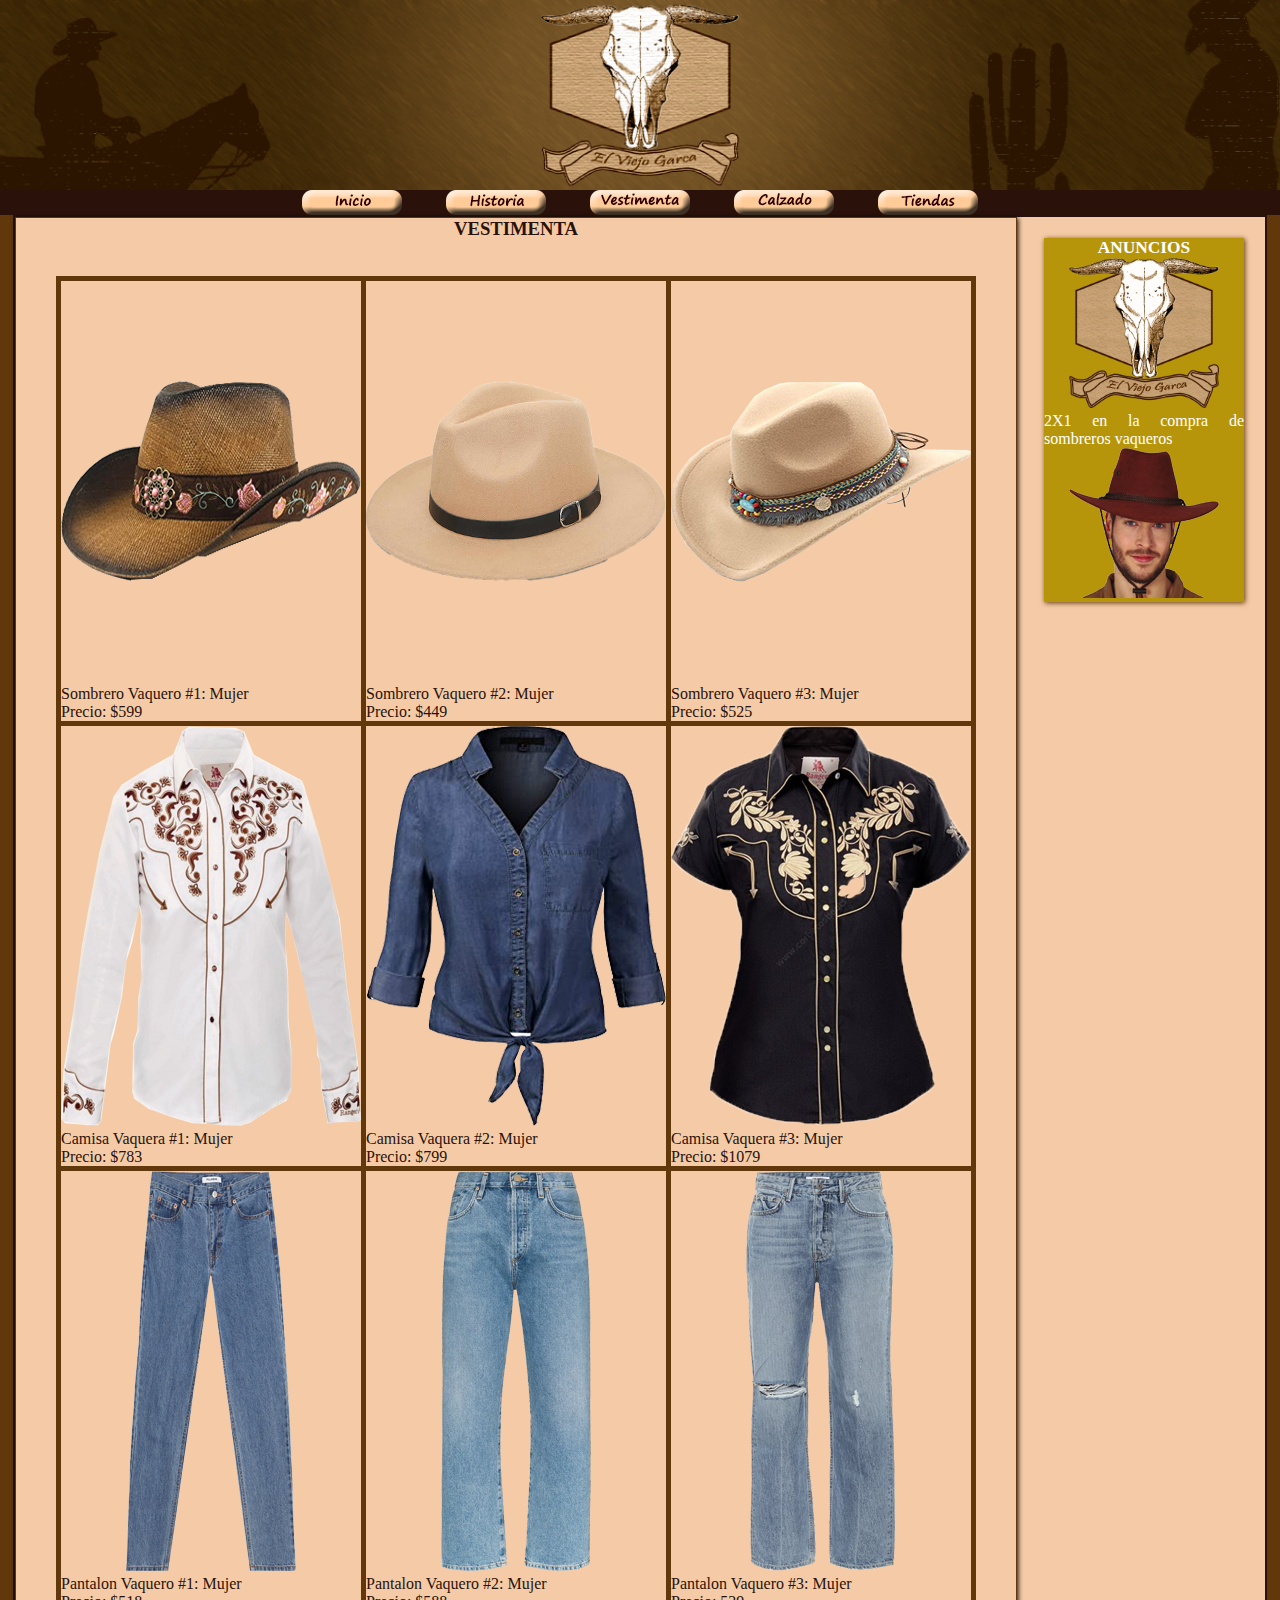
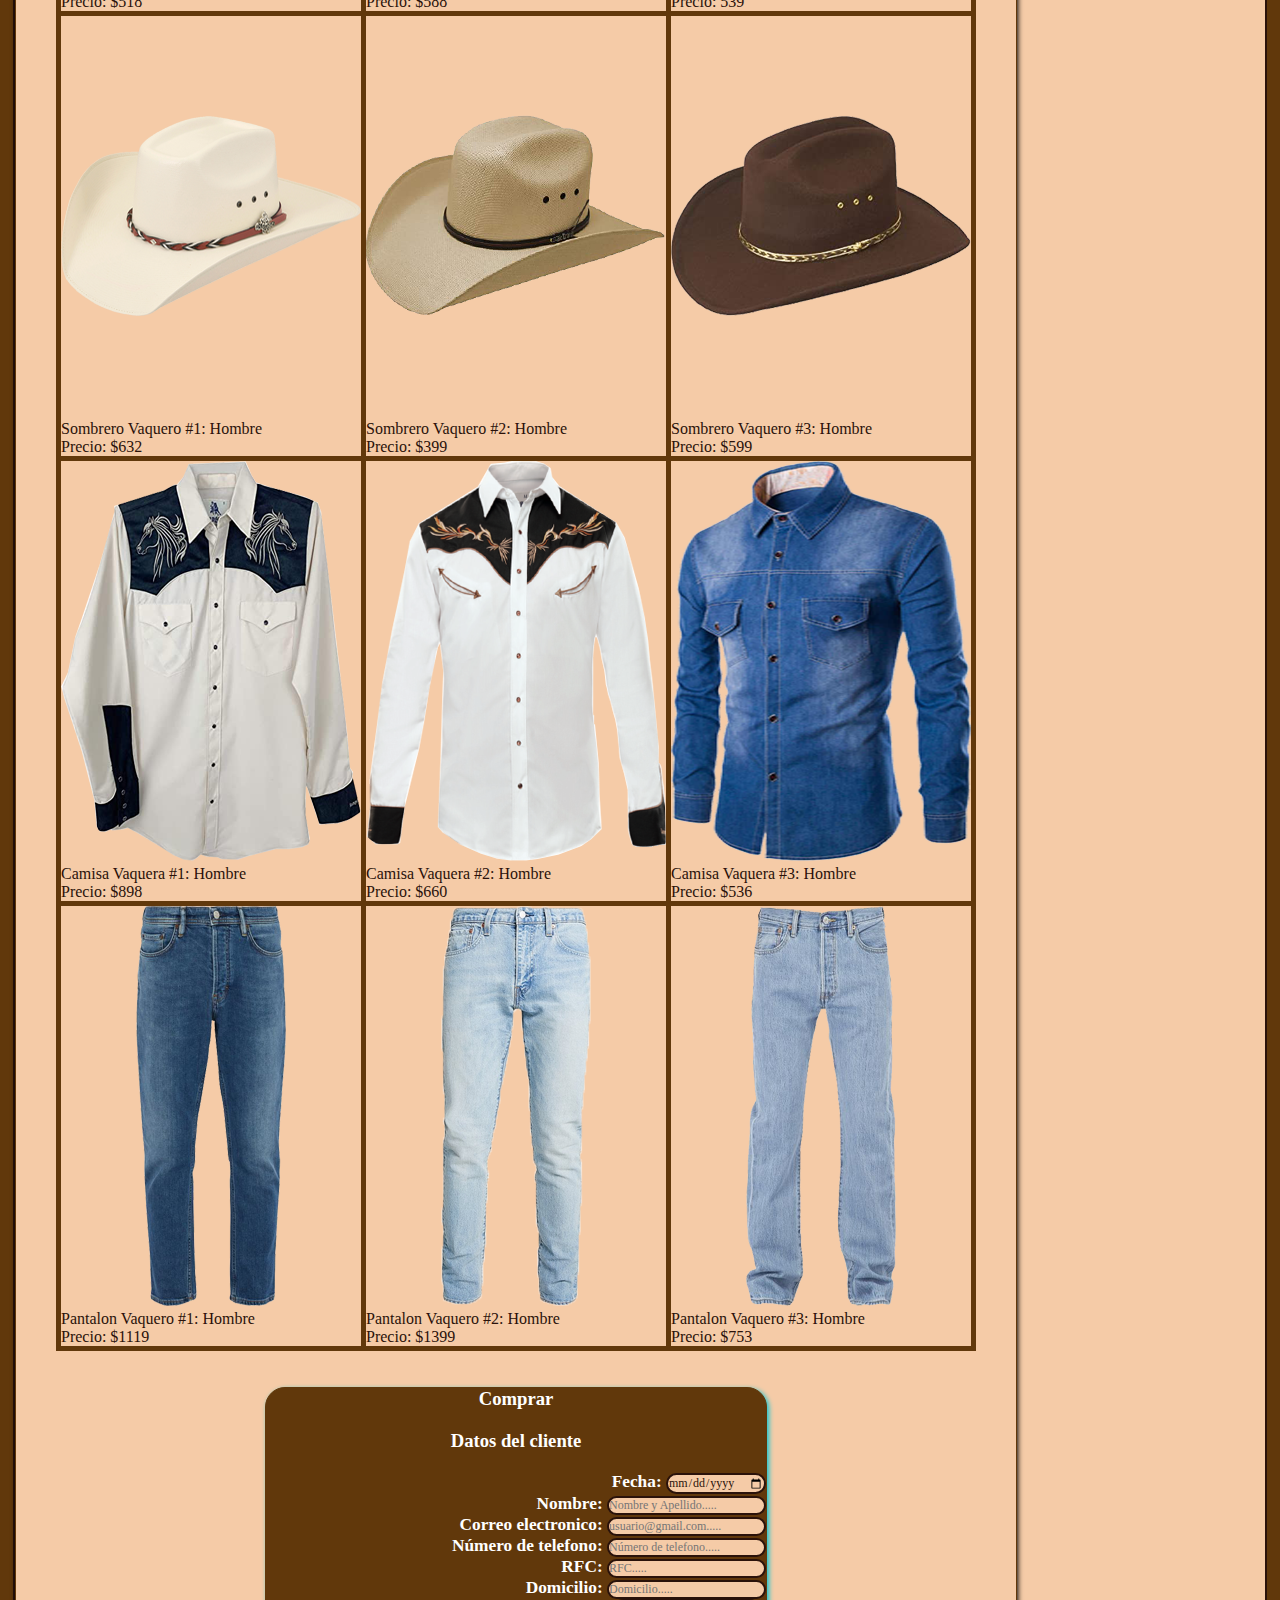
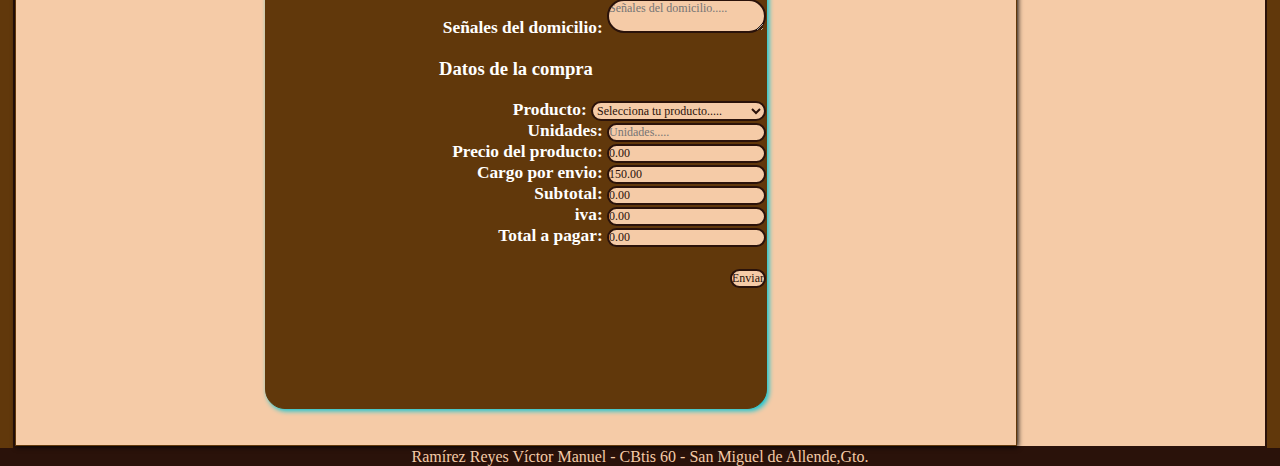
<file: vestimenta.html>
<!DOCTYPE html>
<html>
<meta charset="utf-8">
<head>
	<title>Vestimenta</title>
	<link rel="stylesheet" type="text/css" href="css/estilos.css">
</head>
<script type="text/javascript">
	function calcular(valor){
		iva1=0;subt=0;tot=0;pre=0;

		switch(document.getElementById('opcion').value){

			case "Sombrero Vaquero #1: Mujer":
			pre=599;
			subt=(valor.value*599)+150;
			iva1=subt*0.16;
			tot=subt+iva1;
			document.getElementById('Subtotal').value=subt;
			document.getElementById('iva').value=iva1;
			document.getElementById('total').value=tot;
			document.getElementById('precio').value=pre;
			break;
			case "Sombrero Vaquero #2: Mujer":
			pre=449;
			subt=(valor.value*449)+150;
			iva1=subt*0.16;
			tot=subt+iva1;
			document.getElementById('Subtotal').value=subt;
			document.getElementById('iva').value=iva1;
			document.getElementById('total').value=tot;
			document.getElementById('precio').value=pre;
			break;
			case "Sombrero Vaquero #3: Mujer":
			pre=525;
			subt=(valor.value*525)+150;
			iva1=subt*0.16;
			tot=subt+iva1;
			document.getElementById('Subtotal').value=subt;
			document.getElementById('iva').value=iva1;
			document.getElementById('total').value=tot;
			document.getElementById('precio').value=pre;
			break;
			case "Camisa Vaquera #1: Mujer":
			pre=783;
			subt=(valor.value*783)+150;
			iva1=subt*0.16;
			tot=subt+iva1;
			document.getElementById('Subtotal').value=subt;
			document.getElementById('iva').value=iva1;
			document.getElementById('total').value=tot;
			document.getElementById('precio').value=pre;
			break;
			case "Camisa Vaquera #2: Mujer":
			pre=799;
			subt=(valor.value*799)+150;
			iva1=subt*0.16;
			tot=subt+iva1;
			document.getElementById('Subtotal').value=subt;
			document.getElementById('iva').value=iva1;
			document.getElementById('total').value=tot;
			document.getElementById('precio').value=pre;
			break;
			case "Camisa Vaquera #3: Mujer":
			pre=1079;
			subt=(valor.value*1079)+150;
			iva1=subt*0.16;
			tot=subt+iva1;
			document.getElementById('Subtotal').value=subt;
			document.getElementById('iva').value=iva1;
			document.getElementById('total').value=tot;
			document.getElementById('precio').value=pre;
			break;
			case "Pantalon Vaquero #1: Mujer":
			pre=518;
			subt=(valor.value*518)+150;
			iva1=subt*0.16;
			tot=subt+iva1;
			document.getElementById('Subtotal').value=subt;
			document.getElementById('iva').value=iva1;
			document.getElementById('total').value=tot;
			document.getElementById('precio').value=pre;
			break;
			case "Pantalon Vaquero #2: Mujer":
			pre=588;
			subt=(valor.value*588)+150;
			iva1=subt*0.16;
			tot=subt+iva1;
			document.getElementById('Subtotal').value=subt;
			document.getElementById('iva').value=iva1;
			document.getElementById('total').value=tot;
			document.getElementById('precio').value=pre;
			break;
			case "Pantalon Vaquero #3: Mujer":
			pre=539;
			subt=(valor.value*539)+150;
			iva1=subt*0.16;
			tot=subt+iva1;
			document.getElementById('Subtotal').value=subt;
			document.getElementById('iva').value=iva1;
			document.getElementById('total').value=tot;
			document.getElementById('precio').value=pre;
			break;
			case "Sombrero Vaquero #1: Hombre":
			pre=632;
			subt=(valor.value*632)+150;
			iva1=subt*0.16;
			tot=subt+iva1;
			document.getElementById('Subtotal').value=subt;
			document.getElementById('iva').value=iva1;
			document.getElementById('total').value=tot;
			document.getElementById('precio').value=pre;
			break;
			case "Sombrero Vaquero #2: Hombre":
			pre=399;
			subt=(valor.value*399)+150;
			iva1=subt*0.16;
			tot=subt+iva1;
			document.getElementById('Subtotal').value=subt;
			document.getElementById('iva').value=iva1;
			document.getElementById('total').value=tot;
			document.getElementById('precio').value=pre;
			break;
			case "Sombrero Vaquero #3: Hombre":
			pre=599;
			subt=(valor.value*599)+150;
			iva1=subt*0.16;
			tot=subt+iva1;
			document.getElementById('Subtotal').value=subt;
			document.getElementById('iva').value=iva1;
			document.getElementById('total').value=tot;
			document.getElementById('precio').value=pre;
			break;
			case "Camisa Vaquera #1: Hombre":
			pre=898;
			subt=(valor.value*898)+150;
			iva1=subt*0.16;
			tot=subt+iva1;
			document.getElementById('Subtotal').value=subt;
			document.getElementById('iva').value=iva1;
			document.getElementById('total').value=tot;
			document.getElementById('precio').value=pre;
			break;
			case "Camisa Vaquera #2: Hombre":
			pre=660;
			subt=(valor.value*660)+150;
			iva1=subt*0.16;
			tot=subt+iva1;
			document.getElementById('Subtotal').value=subt;
			document.getElementById('iva').value=iva1;
			document.getElementById('total').value=tot;
			document.getElementById('precio').value=pre;
			break;
			case "Camisa Vaquera #3: Hombre":
			pre=536;
			subt=(valor.value*536)+150;
			iva1=subt*0.16;
			tot=subt+iva1;
			document.getElementById('Subtotal').value=subt;
			document.getElementById('iva').value=iva1;
			document.getElementById('total').value=tot;
			document.getElementById('precio').value=pre;
			break;
			case "Pantalon Vaquero #1: Hombre":
			pre=1119;
			subt=(valor.value*1119)+150;
			iva1=subt*0.16;
			tot=subt+iva1;
			document.getElementById('Subtotal').value=subt;
			document.getElementById('iva').value=iva1;
			document.getElementById('total').value=tot;
			document.getElementById('precio').value=pre;
			break;
			case "Pantalon Vaquero #2: Hombre":
			pre=1399;
			subt=(valor.value*1399)+150;
			iva1=subt*0.16;
			tot=subt+iva1;
			document.getElementById('Subtotal').value=subt;
			document.getElementById('iva').value=iva1;
			document.getElementById('total').value=tot;
			document.getElementById('precio').value=pre;
			break;
			case "Pantalon Vaquero #3: Hombre":
			pre=753;
			subt=(valor.value*753)+150;
			iva1=subt*0.16;
			tot=subt+iva1;
			document.getElementById('Subtotal').value=subt;
			document.getElementById('iva').value=iva1;
			document.getElementById('total').value=tot;
			document.getElementById('precio').value=pre;
			break;
		}

		

	}
</script>




<body>
	<header>
		<center><img src="imagenes/CintillaKO.png"></center>
	</header>
	<nav>
		<center>
			<ul>
				<a href="Index.html"><img src="imagenes/btn_inicio.png"></a>
				<a href="historia.html"><img src="imagenes/btn_historia.png"></a>
				<a href="vestimenta.html"><img src="imagenes/btn_vestimenta.png"></a>
				<a href="calzado.html"><img src="imagenes/btn_calzado.png"></a>
				<a href="tiendas.html"><img src="imagenes/btn_tiendas.png"></a>
			</ul>
		</center>
	</nav>

	<section id="main">
		<section>

		<CENTER><strong><h1>VESTIMENTA</h1></strong></CENTER>
        <br>
        <br>
		<center>
			<table>

				<tr>
					<td>
						<img src="imagenes/s4.png">
						<br>
						<p>
							Sombrero Vaquero #1: Mujer
							<br>
							Precio: $599
						</p>
					</td>
					<td>
						<img src="imagenes/s5.png">
						<br>
						<p>
							Sombrero Vaquero #2: Mujer
							<br>
							Precio: $449
						</p>
					</td>
					<td>
						<img src="imagenes/s6.png">
						<br>
						<p>
							Sombrero Vaquero #3: Mujer
							<br>
							Precio: $525
						</p>
					</td>
				</tr>

				<tr>
					<td>
						<img src="imagenes/c4.png">
						<br>
						<p>
							Camisa Vaquera #1: Mujer
							<br>
							Precio: $783
						</p>
					</td>
					<td>
						<img src="imagenes/c5.png">
						<br>
						<p>
							Camisa Vaquera #2: Mujer
							<br>
							Precio: $799
						</p>
					</td>
					<td>
						<img src="imagenes/c6.png">
						<br>
						<p>
							Camisa Vaquera #3: Mujer
							<br>
							Precio: $1079
						</p>
					</td>
				</tr>

				<tr>
					<td>
						<img src="imagenes/p4.png">
						<br>
						<p>
							Pantalon Vaquero #1: Mujer
							<br>
							Precio: $518
						</p>
					</td>
					<td>
						<img src="imagenes/p5.png">
						<br>
						<p>
							Pantalon Vaquero #2: Mujer
							<br>
							Precio: $588
						</p>
					</td>
					<td>
						<img src="imagenes/p6.png">
						<br>
						<p>
							Pantalon Vaquero #3: Mujer
							<br>
							Precio: 539
						</p>
					</td>
				</tr>

				<tr>
					<td>
						<img src="imagenes/s1.png">
						<br>
						<p>
							Sombrero Vaquero #1: Hombre
							<br>
							Precio: $632
						</p>
					</td>
					<td>
						<img src="imagenes/s2.png">
						<br>
						<p>
							Sombrero Vaquero #2: Hombre
							<br>
							Precio: $399
						</p>
					</td>
					<td>
						<img src="imagenes/s3.png">
						<br>
						<p>
							Sombrero Vaquero #3: Hombre
							<br>
							Precio: $599
						</p>
					</td>
				</tr>

				<tr>
					<td>
						<img src="imagenes/c1.png">
						<br>
						<p>
							Camisa Vaquera #1: Hombre
							<br>
							Precio: $898
						</p>
					</td>
					<td>
						<img src="imagenes/c2.png">
						<br>
						<p>
							Camisa Vaquera #2: Hombre
							<br>
							Precio: $660
						</p>
					</td>
					<td>
						<img src="imagenes/c3.png">
						<br>
						<p>
							Camisa Vaquera #3: Hombre
							<br>
							Precio: $536
						</p>
					</td>
				</tr>

				<tr>
					<td>
						<img src="imagenes/p1.png">
						<br>
						<p>
							Pantalon Vaquero #1: Hombre
							<br>
							Precio: $1119
						</p>
					</td>
					<td>
						<img src="imagenes/p2.png">
						<br>
						<p>
							Pantalon Vaquero #2: Hombre
							<br>
							Precio: $1399
						</p>
					</td>
					<td>
						<img src="imagenes/p3.png">
						<br>
						<p>
							Pantalon Vaquero #3: Hombre
							<br>
							Precio: $753
						</p>
					</td>
				</tr>
				
			</table>
		</center>
        <br>
        <br>
        <center>
			<section class="form" style="width: 500px;height: 620px;background: #61380B;font-size: 13pt;font-family: cursive;color: #ffffff;box-shadow: 2px 2px 5px #09C5D5;border-radius: 20px">
			<h1 id="F">Comprar</h1>
			<br>
			<h1 id="F">Datos del cliente</h1>
			<br>
			<form action="altas.php" method="POST" style="text-align: right;">
				<b>Fecha: </b>
				<input style="border-radius: 20px" id="f2" type="date" required="" name="fecha"><br>
				<b>Nombre: </b>
				<input style="border-radius: 20px" id="f2" type="" placeholder="Nombre y Apellido....." required="" name="nombre"><br>
				<b>Correo electronico: </b>
				<input style="border-radius: 20px" id="f2" type="email" placeholder="usuario@gmail.com....." required="" name="correo"><br>
				<b>Número de telefono: </b>
				<input style="border-radius: 20px" id="f2" type="" placeholder="Número de telefono....." required="" name="telefono"><br>
				<b>RFC: </b>
				<input style="border-radius: 20px" id="f2" type="" placeholder="RFC....." required="" name="rfc"><br>
				<b>Domicilio: </b>
				<input style="border-radius: 20px" id="f2" type="" placeholder="Domicilio....." required="" name="domicilio"><br>
				<b>Señales del domicilio: </b>
				<textarea style="border-radius: 20px" id="f2" placeholder="Señales del domicilio....." required="" name="señales"></textarea><br>
				<br>
				<h1 id="F">Datos de la compra</h1><br>
				<b>Producto: </b><select style="border-radius: 20px" id="opcion" name="producto">
					<option>Selecciona tu producto.....</option>
					<option>Sombrero Vaquero #1: Mujer</option>
					<option>Sombrero Vaquero #2: Mujer</option>
					<option>Sombrero Vaquero #3: Mujer</option>
					<option>Camisa Vaquera #1: Mujer</option>
					<option>Camisa Vaquera #2: Mujer</option>
					<option>Camisa Vaquera #3: Mujer</option>
					<option>Pantalon Vaquero #1: Mujer</option>
					<option>Pantalon Vaquero #2: Mujer</option>
					<option>Pantalon Vaquero #3: Mujer</option>
					<option>Sombrero Vaquero #1: Hombre</option>
					<option>Sombrero Vaquero #2: Hombre</option>
					<option>Sombrero Vaquero #3: Hombre</option>
					<option>Camisa Vaquera #1: Hombre</option>
					<option>Camisa Vaquera #2: Hombre</option>
					<option>Camisa Vaquera #3: Hombre</option>
					<option>Pantalon Vaquero #1: Hombre</option>
					<option>Pantalon Vaquero #2: Hombre</option>
					<option>Pantalon Vaquero #3: Hombre</option>
				</select><br>
				<b>Unidades: </b>
				<input style="border-radius: 20px" id="f2" type="number" onchange="calcular(this);" placeholder="Unidades....." required="" name="unidades">
				<br>
				<b>Precio del producto: </b>
				<input style="border-radius: 20px" type="" id="precio" value="0.00" name="preciou"><br>
				<b>Cargo por envio: </b>
				<input style="border-radius: 20px" type="" id="cargo" value="150.00" name="envio"><br>
				<b>Subtotal: </b>
				<input style="border-radius: 20px" type="" id="Subtotal" value="0.00" name="subtotal"><br>
				<b>iva: </b>
				<input style="border-radius: 20px" id="iva" value="0.00" name="iva"><br>
				<b>Total a pagar: </b><input style="border-radius: 20px" id="total" value="0.00" name="total"><br><br>
				<input style="border-radius: 20px" id="enviar" type="submit" value="Enviar" name="">
			</form>
		    </section>
		</center>
		<br>
		<br>

	</section>
	<aside>
			<h1><center>ANUNCIOS</center></h1>
			<center>
				<td>
					<tr><img src="imagenes/Logo4K.png"></tr>
					<tr><p>2X1 en la compra de sombreros vaqueros</p></tr>
					<tr><img src="imagenes/y3.png"></tr>
				</td>
			</center>
		</aside>
	</section>
	<footer>
		<p>Ramírez Reyes Víctor Manuel  -  CBtis 60  -  San Miguel de Allende,Gto.</p>
	</footer>

</body>
</html>
</file>
<file: css/estilos.css>
*{padding: 0;margin: 0}
body{background: #61380B} 

header {height: 190px}
header img{height: 190px;width: 100%}

nav{background: #2A120A;height: 25px}
nav a img{padding: 0px 20px 0px 20px}
nav a img:hover{height: 27px}

#main{border: 2px solid #2A120A;width: 1250px; min-height:2000px; margin: auto;
      background: #F5CBA7}
      #main section{display: inline-block;width: 1000px;border: 1px solid #61380B;box-shadow: 1px 1px 5px;min-height: 1016 }

footer{ background: #2A120A;width: 100%;}
footer p {text-align: center;color: #F5CBA7}

article{display: inline-grid;padding: 20px;width: 450px;}
section article img {width: 450px;height: 300px; align-self: center;}
article p {text-align: justify;font-family: cursive;font-size: 12pt;color:#2A120A }
h1{font-family: cursive;font-size: 14pt; color: #2A120A}
h3{font-family: cursive;font-size: 13pt; color: #2A120A}
section p{text-align: justify;font-family: cursive;font-size: 12pt;color:#2A120A }
section img{width: 600px;height: 400px}

table,tr,td{border: #61380B 5px solid; border-collapse: collapse;}
td img{width: 300px;height: 400px; }
td{width: 300px;height: 400px} 

#table2{border: #61380B 5px solid; width: 450px;height: 400px;border-collapse: collapse;}
#i{width: 450px;height: 400px;margin: auto;}
#c{text-align: center;}

#table1{border: 0}
#i1{width: 600px;height: 400px;margin: auto;}
#c1{text-align: center;}

aside{width: 200px;box-shadow: 1px 1px 5px #61380B;float: right;margin: 21px;background-color: #B7950B }
aside img{width: 150px;height: 150px}
aside p{color: #ffffff;font-size: 12pt}
aside h1{color: #ffffff;font-size: 13pt}

#F{color: #ffffff;font-size: 14pt;text-align: center;}
#f2{background: #F5CBA7;font-size: 12px;font-family: cursive;color: #2A120A;border: #2A120A 2px solid;}
#Subtotal{background: #F5CBA7;font-size: 12px;font-family: cursive;color: #2A120A;border: #2A120A 2px solid;}
#opcion{background: #F5CBA7;font-size: 12px;font-family: cursive;color: #2A120A;border: #2A120A 2px solid;}
#iva{background: #F5CBA7;font-size: 12px;font-family: cursive;color: #2A120A;border: #2A120A 2px solid;}
#total{background: #F5CBA7;font-size: 12px;font-family: cursive;color: #2A120A;border: #2A120A 2px solid;}
#precio{background: #F5CBA7;font-size: 12px;font-family: cursive;color: #2A120A;border: #2A120A 2px solid;}
#cargo{background: #F5CBA7;font-size: 12px;font-family: cursive;color: #2A120A;border: #2A120A 2px solid;}
#enviar{background: #F5CBA7;font-size: 12px;font-family: cursive;color: #2A120A;border: #2A120A 2px solid;text-align: center;}
</file>
